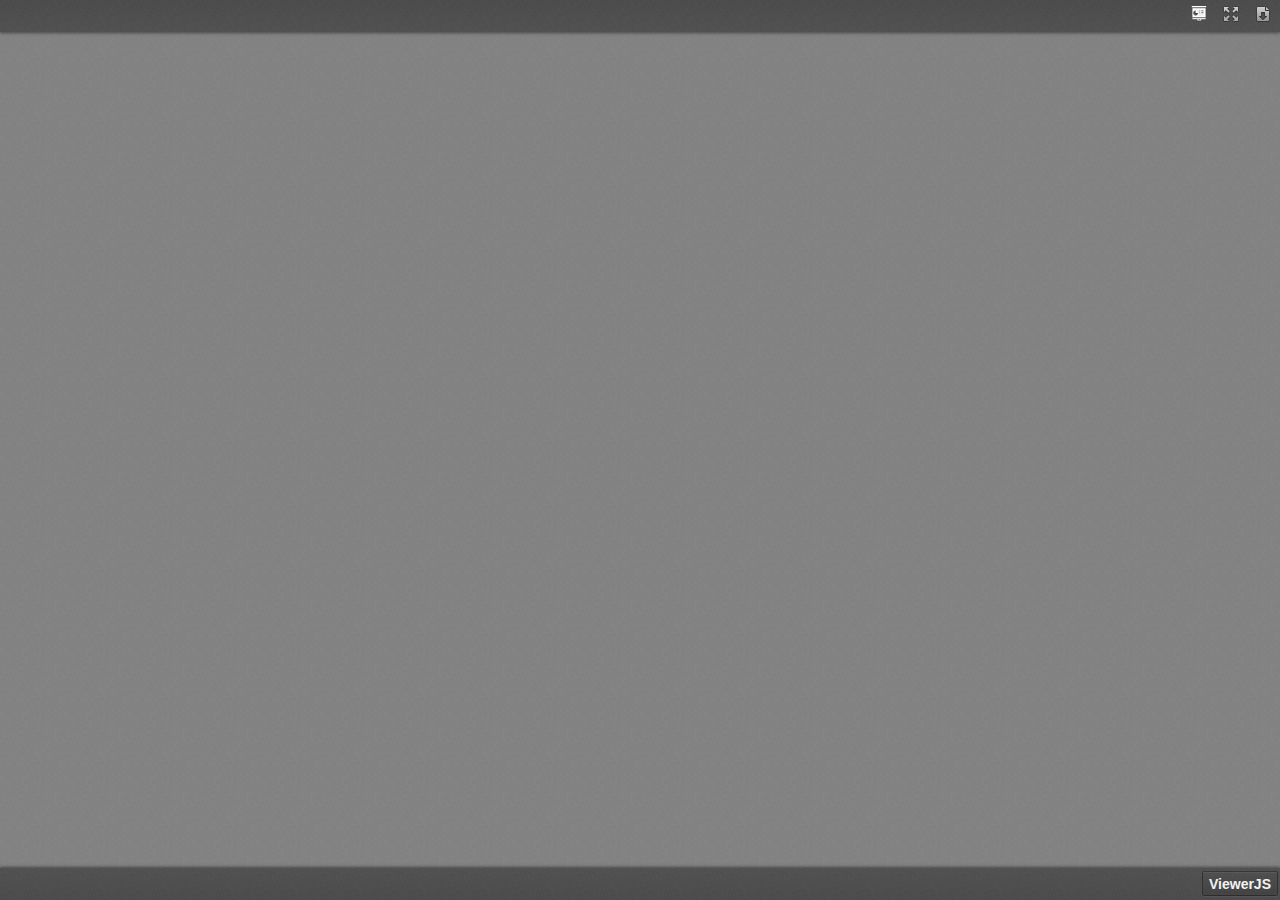
<file: ViewerJS/index.html>
<!DOCTYPE html>
<html dir="ltr" lang="en-US">
    <head>
        <meta http-equiv="Content-Type" content="text/html; charset=utf-8"/>

<!--
This is a generated file. DO NOT EDIT.

Copyright (C) 2012-2015 KO GmbH <copyright@kogmbh.com>

@licstart
This file is the compiled version of the ViewerJS module.

ViewerJS is free software: you can redistribute it and/or modify it
under the terms of the GNU Affero General Public License (GNU AGPL)
as published by the Free Software Foundation, either version 3 of
the License, or (at your option) any later version.

ViewerJS is distributed in the hope that it will be useful, but
WITHOUT ANY WARRANTY; without even the implied warranty of
MERCHANTABILITY or FITNESS FOR A PARTICULAR PURPOSE.  See the
GNU Affero General Public License for more details.

You should have received a copy of the GNU Affero General Public License
along with ViewerJS.  If not, see <http://www.gnu.org/licenses/>.
@licend

@source: http://viewerjs.org/
@source: http://github.com/kogmbh/ViewerJS
-->

        <title>ViewerJS</title>
        <!-- If you want to use custom CSS (@font-face rules, for example) you should uncomment
             the following reference and use a local.css file for that. See the example.local.css
             file for a sample.
        <link rel="stylesheet" type="text/css" href="local.css" media="screen"/>
        -->
        <meta name="viewport" content="width=device-width, initial-scale=1.0, user-scalable=no, minimum-scale=1.0, maximum-scale=1.0"/>
                <script type="text/javascript">
            ////<![CDATA[
var ODFViewerPlugin_css="@namespace cursor url(urn:webodf:names:cursor);.caret {opacity: 0 !important;}";function ODFViewerPlugin(){function b(b){var a=document.createElement("script");a.async=!1;a.src="./webodf.js";a.type="text/javascript";a.onload=function(){runtime.loadClass("gui.HyperlinkClickHandler");runtime.loadClass("odf.OdfCanvas");runtime.loadClass("ops.Session");runtime.loadClass("gui.CaretManager");runtime.loadClass("gui.HyperlinkTooltipView");runtime.loadClass("gui.SessionController");runtime.loadClass("gui.SvgSelectionView");runtime.loadClass("gui.SelectionViewManager");runtime.loadClass("gui.ShadowCursor");
runtime.loadClass("gui.SessionView");b()};document.head.appendChild(a);a=document.createElementNS(document.head.namespaceURI,"style");a.setAttribute("media","screen, print, handheld, projection");a.setAttribute("type","text/css");a.appendChild(document.createTextNode(ODFViewerPlugin_css));document.head.appendChild(a)}var r=this,f=null,x=null,s=null,k=null;this.initialize=function(q,a){b(function(){var e,c,b,q,l,z,u,v;x=document.getElementById("canvas");f=new odf.OdfCanvas(x);f.load(a);f.addListener("statereadychange",
function(){s=f.odfContainer().rootElement;k=f.odfContainer().getDocumentType(s);if("text"===k){f.enableAnnotations(!0,!1);e=new ops.Session(f);b=e.getOdtDocument();q=new gui.ShadowCursor(b);c=new gui.SessionController(e,"localuser",q,{});v=c.getEventManager();z=new gui.CaretManager(c,f.getViewport());l=new gui.SelectionViewManager(gui.SvgSelectionView);new gui.SessionView({caretAvatarsInitiallyVisible:!1},"localuser",e,c.getSessionConstraints(),z,l);l.registerCursor(q);u=new gui.HyperlinkTooltipView(f,
c.getHyperlinkClickHandler().getModifier);v.subscribe("mousemove",u.showTooltip);v.subscribe("mouseout",u.hideTooltip);var a=new ops.OpAddMember;a.init({memberid:"localuser",setProperties:{fillName:runtime.tr("Unknown Author"),color:"blue"}});e.enqueue([a]);c.insertLocalCursor()}r.onLoad()})})};this.isSlideshow=function(){return"presentation"===k};this.onLoad=function(){};this.fitToWidth=function(b){f.fitToWidth(b)};this.fitToHeight=function(b){f.fitToHeight(b)};this.fitToPage=function(b,a){f.fitToContainingElement(b,
a)};this.fitSmart=function(b){f.fitSmart(b)};this.getZoomLevel=function(){return f.getZoomLevel()};this.setZoomLevel=function(b){f.setZoomLevel(b)};this.getPages=function(){var b=Array.prototype.slice.call(s.getElementsByTagNameNS("urn:oasis:names:tc:opendocument:xmlns:drawing:1.0","page")),a=[],e,c;for(e=0;e<b.length;e+=1)c=[b[e].getAttribute("draw:name"),b[e]],a.push(c);return a};this.showPage=function(b){f.showPage(b)};this.getPluginName=function(){return"WebODF"};this.getPluginVersion=function(){return"undefined"!==
String(typeof webodf)?webodf.Version:"Unknown"};this.getPluginURL=function(){return"http://webodf.org"}};var PDFViewerPlugin_css=".page {margin: 7px auto 7px auto;position: relative;overflow: hidden;background-clip: content-box;background-color: white;box-shadow:         0px 0px 7px rgba(0, 0, 0, 0.75);-webkit-box-shadow: 0px 0px 7px rgba(0, 0, 0, 0.75);-moz-box-shadow:    0px 0px 7px rgba(0, 0, 0, 0.75);-ms-box-shadow:    0px 0px 7px rgba(0, 0, 0, 0.75);-o-box-shadow:    0px 0px 7px rgba(0, 0, 0, 0.75);}.textLayer {position: absolute;left: 0;top: 0;right: 0;bottom: 0;color: #000;font-family: sans-serif;overflow: hidden;}.textLayer > div {color: transparent;position: absolute;line-height: 1;white-space: pre;cursor: text;}::selection { background:rgba(0,0,255,0.3); }::-moz-selection { background:rgba(0,0,255,0.3); }";function PDFViewerPlugin(){function b(d,a){var b=document.createElement("script");b.async=!1;b.src=d;b.type="text/javascript";b.onload=a||b.onload;document.getElementsByTagName("head")[0].appendChild(b)}function r(d){var a;b("./compatibility.js",function(){b("./pdf.js");b("./ui_utils.js");b("./text_layer_builder.js");b("./pdfjsversion.js",d)});a=document.createElementNS(document.head.namespaceURI,"style");a.setAttribute("media","screen, print, handheld, projection");a.setAttribute("type","text/css");
a.appendChild(document.createTextNode(PDFViewerPlugin_css));document.head.appendChild(a)}function f(d){if("none"===d.style.display)return!1;var a=u.scrollTop,b=a+u.clientHeight,c=d.offsetTop;d=c+d.clientHeight;return c>=a&&c<b||d>=a&&d<b||c<a&&d>=b}function x(d,a,b){var e=c[d.pageIndex],f=e.getElementsByTagName("canvas")[0],h=e.getElementsByTagName("div")[0],k="scale("+g+", "+g+")";e.style.width=a+"px";e.style.height=b+"px";f.width=a;f.height=b;h.style.width=a+"px";h.style.height=b+"px";CustomStyle.setProp("transform",
h,k);CustomStyle.setProp("transformOrigin",h,"0% 0%");t[d.pageIndex]=t[d.pageIndex]===l.RUNNING?l.RUNNINGOUTDATED:l.BLANK}function s(d){var a,b;t[d.pageIndex]===l.BLANK&&(t[d.pageIndex]=l.RUNNING,a=c[d.pageIndex],b=B[d.pageIndex],a=a.getElementsByTagName("canvas")[0],d.render({canvasContext:a.getContext("2d"),textLayer:b,viewport:d.getViewport(g)}).promise.then(function(){t[d.pageIndex]===l.RUNNINGOUTDATED?(t[d.pageIndex]=l.BLANK,s(d)):t[d.pageIndex]=l.FINISHED}))}function k(){var d=!a.isSlideshow();
c.forEach(function(a){d&&(a.style.display="block");u.appendChild(a)});a.showPage(1);a.onLoad()}function q(d){var a,b,f,m,h,n;a=d.pageIndex+1;n=d.getViewport(g);h=document.createElement("div");h.id="pageContainer"+a;h.className="page";h.style.display="none";m=document.createElement("canvas");m.id="canvas"+a;b=document.createElement("div");b.className="textLayer";b.id="textLayer"+a;h.appendChild(m);h.appendChild(b);e[d.pageIndex]=d;c[d.pageIndex]=h;t[d.pageIndex]=l.BLANK;x(d,n.width,n.height);y<n.width&&
(y=n.width);w<n.height&&(w=n.height);n.width<n.height&&(p=!1);f=new TextLayerBuilder({textLayerDiv:b,viewport:n,pageIndex:a-1});d.getTextContent().then(function(a){f.setTextContent(a);f.render(z)});B[d.pageIndex]=f;E+=1;E===v.numPages&&k()}var a=this,e=[],c=[],B=[],t=[],l={BLANK:0,RUNNING:1,FINISHED:2,RUNNINGOUTDATED:3},z=200,u=null,v=null,p=!0,g=1,A=1,y=0,w=0,E=0;this.initialize=function(a,b){var c;r(function(){PDFJS.workerSrc="./pdf.worker.js";PDFJS.getDocument(b).then(function(b){v=b;u=a;for(c=
0;c<v.numPages;c+=1)v.getPage(c+1).then(q)})})};this.isSlideshow=function(){return p};this.onLoad=function(){};this.getPages=function(){return c};this.fitToWidth=function(d){y!==d&&(d/=y,a.setZoomLevel(d))};this.fitToHeight=function(d){w!==d&&(d/=w,a.setZoomLevel(d))};this.fitToPage=function(d,b){var c=d/y;b/w<c&&(c=b/w);a.setZoomLevel(c)};this.fitSmart=function(d,b){var c=d/y;b&&b/w<c&&(c=b/w);c=Math.min(1,c);a.setZoomLevel(c)};this.setZoomLevel=function(a){var b;if(g!==a)for(g=a,a=0;a<e.length;a+=
1)b=e[a].getViewport(g),x(e[a],b.width,b.height)};this.getZoomLevel=function(){return g};this.onScroll=function(){var a;for(a=0;a<c.length;a+=1)f(c[a])&&s(e[a])};this.getPageInView=function(){var b;if(a.isSlideshow())return A;for(b=0;b<c.length;b+=1)if(f(c[b]))return b+1};this.showPage=function(b){a.isSlideshow()?(c[A-1].style.display="none",A=b,s(e[b-1]),c[b-1].style.display="block"):(b=c[b-1],b.parentNode.scrollTop=b.offsetTop)};this.getPluginName=function(){return"PDF.js"};this.getPluginVersion=
function(){return"undefined"!==String(typeof pdfjs_version)?pdfjs_version:"From Source"};this.getPluginURL=function(){return"https://github.com/mozilla/pdf.js/"}};var ViewerJS_version="0.5.8";var viewer_css="* {padding: 0;margin: 0;}html > body {font-family: sans-serif;overflow: hidden;}.titlebar > span,.toolbarLabel,input,button,select {font: message-box;}#titlebar {position: absolute;z-index: 2;top: 0px;left: 0px;height: 32px;width: 100%;overflow: hidden;-webkit-box-shadow: 0px 1px 3px rgba(50, 50, 50, 0.75);-moz-box-shadow:    0px 1px 3px rgba(50, 50, 50, 0.75);box-shadow:         0px 1px 3px rgba(50, 50, 50, 0.75);background-image: url(images/texture.png), linear-gradient(rgba(69, 69, 69, .95), rgba(82, 82, 82, .99));background-image: url(images/texture.png), -webkit-linear-gradient(rgba(69, 69, 69, .95), rgba(82, 82, 82, .99));background-image: url(images/texture.png), -moz-linear-gradient(rgba(69, 69, 69, .95), rgba(82, 82, 82, .99));background-image: url(images/texture.png), -ms-linear-gradient(rgba(69, 69, 69, .95), rgba(82, 82, 82, .99));background-image: url(images/texture.png), -o-linear-gradient(rgba(69, 69, 69, .95), rgba(82, 82, 82, .99));}#titlebar a, #aboutDialog a, #titlebar a:visited, #aboutDialog a:visited {color: #ccc;}#documentName {margin-right: 10px;margin-left: 10px;margin-top: 8px;color: #F2F2F2;line-height: 14px;font-family: sans-serif;}#documentName {font-size: 14px;}#toolbarContainer {position: absolute;z-index: 2;bottom: 0px;left: 0px;height: 32px;width: 100%;overflow: hidden;-webkit-box-shadow: 0px -1px 3px rgba(50, 50, 50, 0.75);-moz-box-shadow:    0px -1px 3px rgba(50, 50, 50, 0.75);box-shadow:         0px -1px 3px rgba(50, 50, 50, 0.75);background-image: url(images/texture.png), linear-gradient(rgba(82, 82, 82, .99), rgba(69, 69, 69, .95));background-image: url(images/texture.png), -webkit-linear-gradient(rgba(82, 82, 82, .99), rgba(69, 69, 69, .95));background-image: url(images/texture.png), -moz-linear-gradient(rgba(82, 82, 82, .99), rgba(69, 69, 69, .95));background-image: url(images/texture.png), -ms-linear-gradient(rgba(82, 82, 82, .99), rgba(69, 69, 69, .95));background-image: url(images/texture.png), -o-linear-gradient(rgba(82, 82, 82, .99), rgba(69, 69, 69, .95));}#toolbar {position: relative;}#toolbarMiddleContainer, #toolbarLeft {visibility: hidden;}html[dir='ltr'] #toolbarLeft {margin-left: -1px;}html[dir='rtl'] #toolbarRight,html[dir='rtl'] #titlebarRight {margin-left: -1px;}html[dir='ltr'] #toolbarLeft,html[dir='rtl'] #toolbarRight,html[dir='rtl'] #titlebarRight {position: absolute;top: 0;left: 0;}html[dir='rtl'] #toolbarLeft,html[dir='ltr'] #toolbarRight,html[dir='ltr'] #titlebarRight {position: absolute;top: 0;right: 0;}html[dir='ltr'] #toolbarLeft > *,html[dir='ltr'] #toolbarMiddle > *,html[dir='ltr'] #toolbarRight > *,html[dir='ltr'] #titlebarRight > * {float: left;}html[dir='rtl'] #toolbarLeft > *,html[dir='rtl'] #toolbarMiddle > *,html[dir='rtl'] #toolbarRight > *,html[dir='rtl'] #titlebarRight > * {float: right;}html[dir='ltr'] .outerCenter {float: right;position: relative;right: 50%;}html[dir='rtl'] .outerCenter {float: left;position: relative;left: 50%;}html[dir='ltr'] .innerCenter {float: right;position: relative;right: -50%;}html[dir='rtl'] .innerCenter {float: left;position: relative;left: -50%;}html[dir='ltr'] .splitToolbarButton {margin: 3px 2px 4px 0;display: inline-block;}html[dir='rtl'] .splitToolbarButton {margin: 3px 0 4px 2px;display: inline-block;}html[dir='ltr'] .splitToolbarButton > .toolbarButton {border-radius: 0;float: left;}html[dir='rtl'] .splitToolbarButton > .toolbarButton {border-radius: 0;float: right;}.splitToolbarButton.toggled .toolbarButton {margin: 0;}.toolbarButton {border: 0 none;background-color: rgba(0, 0, 0, 0);min-width: 32px;height: 25px;border-radius: 2px;background-image: none;}html[dir='ltr'] .toolbarButton,html[dir='ltr'] .dropdownToolbarButton {margin: 3px 2px 4px 0;}html[dir='rtl'] .toolbarButton,html[dir='rtl'] .dropdownToolbarButton {margin: 3px 0 4px 2px;}.toolbarButton:hover,.toolbarButton:focus,.dropdownToolbarButton {background-color: hsla(0,0%,0%,.12);background-image: linear-gradient(hsla(0,0%,100%,.05), hsla(0,0%,100%,0));background-image: -webkit-linear-gradient(hsla(0,0%,100%,.05), hsla(0,0%,100%,0));background-image: -moz-linear-gradient(hsla(0,0%,100%,.05), hsla(0,0%,100%,0));background-image: -ms-linear-gradient(hsla(0,0%,100%,.05), hsla(0,0%,100%,0));background-image: -o-linear-gradient(hsla(0,0%,100%,.05), hsla(0,0%,100%,0));background-clip: padding-box;border: 1px solid hsla(0,0%,0%,.35);border-color: hsla(0,0%,0%,.32) hsla(0,0%,0%,.38) hsla(0,0%,0%,.42);box-shadow: 0 1px 0 hsla(0,0%,100%,.05) inset,0 0 1px hsla(0,0%,100%,.15) inset,0 1px 0 hsla(0,0%,100%,.05);}.toolbarButton:hover:active,.dropdownToolbarButton:hover:active {background-color: hsla(0,0%,0%,.2);background-image: linear-gradient(hsla(0,0%,100%,.05), hsla(0,0%,100%,0));background-image: -webkit-linear-gradient(hsla(0,0%,100%,.05), hsla(0,0%,100%,0));background-image: -moz-linear-gradient(hsla(0,0%,100%,.05), hsla(0,0%,100%,0));background-image: -ms-linear-gradient(hsla(0,0%,100%,.05), hsla(0,0%,100%,0));background-image: -o-linear-gradient(hsla(0,0%,100%,.05), hsla(0,0%,100%,0));border-color: hsla(0,0%,0%,.35) hsla(0,0%,0%,.4) hsla(0,0%,0%,.45);box-shadow: 0 1px 1px hsla(0,0%,0%,.1) inset,0 0 1px hsla(0,0%,0%,.2) inset,0 1px 0 hsla(0,0%,100%,.05);}.splitToolbarButton:hover > .toolbarButton,.splitToolbarButton:focus > .toolbarButton,.splitToolbarButton.toggled > .toolbarButton,.toolbarButton.textButton {background-color: hsla(0,0%,0%,.12);background-image: -webkit-linear-gradient(hsla(0,0%,100%,.05), hsla(0,0%,100%,0));background-image: -moz-linear-gradient(hsla(0,0%,100%,.05), hsla(0,0%,100%,0));background-image: -ms-linear-gradient(hsla(0,0%,100%,.05), hsla(0,0%,100%,0));background-image: -o-linear-gradient(hsla(0,0%,100%,.05), hsla(0,0%,100%,0));background-image: linear-gradient(hsla(0,0%,100%,.05), hsla(0,0%,100%,0));background-clip: padding-box;border: 1px solid hsla(0,0%,0%,.35);border-color: hsla(0,0%,0%,.32) hsla(0,0%,0%,.38) hsla(0,0%,0%,.42);box-shadow: 0 1px 0 hsla(0,0%,100%,.05) inset,0 0 1px hsla(0,0%,100%,.15) inset,0 1px 0 hsla(0,0%,100%,.05);-webkit-transition-property: background-color, border-color, box-shadow;-webkit-transition-duration: 150ms;-webkit-transition-timing-function: ease;-moz-transition-property: background-color, border-color, box-shadow;-moz-transition-duration: 150ms;-moz-transition-timing-function: ease;-ms-transition-property: background-color, border-color, box-shadow;-ms-transition-duration: 150ms;-ms-transition-timing-function: ease;-o-transition-property: background-color, border-color, box-shadow;-o-transition-duration: 150ms;-o-transition-timing-function: ease;transition-property: background-color, border-color, box-shadow;transition-duration: 150ms;transition-timing-function: ease;}.splitToolbarButton > .toolbarButton:hover,.splitToolbarButton > .toolbarButton:focus,.dropdownToolbarButton:hover,.toolbarButton.textButton:hover,.toolbarButton.textButton:focus {background-color: hsla(0,0%,0%,.2);box-shadow: 0 1px 0 hsla(0,0%,100%,.05) inset,0 0 1px hsla(0,0%,100%,.15) inset,0 0 1px hsla(0,0%,0%,.05);z-index: 199;}.splitToolbarButton:hover > .toolbarButton,.splitToolbarButton:focus > .toolbarButton,.splitToolbarButton.toggled > .toolbarButton,.toolbarButton.textButton {background-color: hsla(0,0%,0%,.12);background-image: -webkit-linear-gradient(hsla(0,0%,100%,.05), hsla(0,0%,100%,0));background-image: -moz-linear-gradient(hsla(0,0%,100%,.05), hsla(0,0%,100%,0));background-image: -ms-linear-gradient(hsla(0,0%,100%,.05), hsla(0,0%,100%,0));background-image: -o-linear-gradient(hsla(0,0%,100%,.05), hsla(0,0%,100%,0));background-image: linear-gradient(hsla(0,0%,100%,.05), hsla(0,0%,100%,0));background-clip: padding-box;border: 1px solid hsla(0,0%,0%,.35);border-color: hsla(0,0%,0%,.32) hsla(0,0%,0%,.38) hsla(0,0%,0%,.42);box-shadow: 0 1px 0 hsla(0,0%,100%,.05) inset,0 0 1px hsla(0,0%,100%,.15) inset,0 1px 0 hsla(0,0%,100%,.05);-webkit-transition-property: background-color, border-color, box-shadow;-webkit-transition-duration: 150ms;-webkit-transition-timing-function: ease;-moz-transition-property: background-color, border-color, box-shadow;-moz-transition-duration: 150ms;-moz-transition-timing-function: ease;-ms-transition-property: background-color, border-color, box-shadow;-ms-transition-duration: 150ms;-ms-transition-timing-function: ease;-o-transition-property: background-color, border-color, box-shadow;-o-transition-duration: 150ms;-o-transition-timing-function: ease;transition-property: background-color, border-color, box-shadow;transition-duration: 150ms;transition-timing-function: ease;}.splitToolbarButton > .toolbarButton:hover,.splitToolbarButton > .toolbarButton:focus,.dropdownToolbarButton:hover,.toolbarButton.textButton:hover,.toolbarButton.textButton:focus {background-color: hsla(0,0%,0%,.2);box-shadow: 0 1px 0 hsla(0,0%,100%,.05) inset,0 0 1px hsla(0,0%,100%,.15) inset,0 0 1px hsla(0,0%,0%,.05);z-index: 199;}.dropdownToolbarButton {border: 1px solid #333 !important;}.toolbarButton,.dropdownToolbarButton {min-width: 16px;padding: 2px 6px 2px;border: 1px solid transparent;border-radius: 2px;color: hsl(0,0%,95%);font-size: 12px;line-height: 14px;-webkit-user-select:none;-moz-user-select:none;-ms-user-select:none;cursor: default;-webkit-transition-property: background-color, border-color, box-shadow;-webkit-transition-duration: 150ms;-webkit-transition-timing-function: ease;-moz-transition-property: background-color, border-color, box-shadow;-moz-transition-duration: 150ms;-moz-transition-timing-function: ease;-ms-transition-property: background-color, border-color, box-shadow;-ms-transition-duration: 150ms;-ms-transition-timing-function: ease;-o-transition-property: background-color, border-color, box-shadow;-o-transition-duration: 150ms;-o-transition-timing-function: ease;transition-property: background-color, border-color, box-shadow;transition-duration: 150ms;transition-timing-function: ease;}html[dir='ltr'] .toolbarButton,html[dir='ltr'] .dropdownToolbarButton {margin: 3px 2px 4px 0;}html[dir='rtl'] .toolbarButton,html[dir='rtl'] .dropdownToolbarButton {margin: 3px 0 4px 2px;}.splitToolbarButton:hover > .splitToolbarButtonSeparator,.splitToolbarButton.toggled > .splitToolbarButtonSeparator {padding: 12px 0;margin: 0;box-shadow: 0 0 0 1px hsla(0,0%,100%,.03);-webkit-transition-property: padding;-webkit-transition-duration: 10ms;-webkit-transition-timing-function: ease;-moz-transition-property: padding;-moz-transition-duration: 10ms;-moz-transition-timing-function: ease;-ms-transition-property: padding;-ms-transition-duration: 10ms;-ms-transition-timing-function: ease;-o-transition-property: padding;-o-transition-duration: 10ms;-o-transition-timing-function: ease;transition-property: padding;transition-duration: 10ms;transition-timing-function: ease;}.toolbarButton.toggled:hover:active,.splitToolbarButton > .toolbarButton:hover:active {background-color: hsla(0,0%,0%,.4);border-color: hsla(0,0%,0%,.4) hsla(0,0%,0%,.5) hsla(0,0%,0%,.55);box-shadow: 0 1px 1px hsla(0,0%,0%,.2) inset,0 0 1px hsla(0,0%,0%,.3) inset,0 1px 0 hsla(0,0%,100%,.05);}html[dir='ltr'] .splitToolbarButton > .toolbarButton:first-child,html[dir='rtl'] .splitToolbarButton > .toolbarButton:last-child {position: relative;margin: 0;margin-left: 4px;margin-right: -1px;border-top-left-radius: 2px;border-bottom-left-radius: 2px;border-right-color: transparent;}html[dir='ltr'] .splitToolbarButton > .toolbarButton:last-child,html[dir='rtl'] .splitToolbarButton > .toolbarButton:first-child {position: relative;margin: 0;margin-left: -1px;border-top-right-radius: 2px;border-bottom-right-radius: 2px;border-left-color: transparent;}.splitToolbarButtonSeparator {padding: 8px 0;width: 1px;background-color: hsla(0,0%,00%,.5);z-index: 99;box-shadow: 0 0 0 1px hsla(0,0%,100%,.08);display: inline-block;margin: 5px 0;}html[dir='ltr'] .splitToolbarButtonSeparator {float:left;}html[dir='rtl'] .splitToolbarButtonSeparator {float:right;}.dropdownToolbarButton {min-width: 120px;max-width: 120px;padding: 4px 2px 4px;overflow: hidden;background: url(images/toolbarButton-menuArrows.png) no-repeat;}.dropdownToolbarButton > select {-webkit-appearance: none;-moz-appearance: none;min-width: 140px;font-size: 12px;color: hsl(0,0%,95%);margin:0;padding:0;border:none;background: rgba(0,0,0,0);}.dropdownToolbarButton > select > option {background: hsl(0,0%,24%);}#pageWidthOption {border-bottom: 1px rgba(255, 255, 255, .5) solid;}html[dir='ltr'] .dropdownToolbarButton {background-position: 95%;}html[dir='rtl'] .dropdownToolbarButton {background-position: 5%;}.toolbarButton.fullscreen::before {display: inline-block;content: url(images/toolbarButton-fullscreen.png);}.toolbarButton.presentation::before {display: inline-block;content: url(images/toolbarButton-presentation.png);}.toolbarButton.download::before {display: inline-block;content: url(images/toolbarButton-download.png);}.toolbarButton.about {color: #F2F2F2;font-size: 14px;font-weight: bold;line-height: 14px;font-family: sans-serif;}.toolbarButton.about::before {display: inline-block;}.toolbarButton.zoomOut::before {display: inline-block;content: url(images/toolbarButton-zoomOut.png);}.toolbarButton.zoomIn::before {display: inline-block;content: url(images/toolbarButton-zoomIn.png);}.toolbarButton.pageUp::before {display: inline-block;content: url(images/toolbarButton-pageUp.png);}.toolbarButton.pageDown::before {display: inline-block;content: url(images/toolbarButton-pageDown.png);}.toolbarField.pageNumber {min-width: 16px;text-align: right;width: 40px;}.toolbarField {padding: 3px 6px;margin: 4px 0 4px 0;border: 1px solid transparent;border-radius: 2px;background-color: hsla(0,0%,100%,.09);background-image: -moz-linear-gradient(hsla(0,0%,100%,.05), hsla(0,0%,100%,0));background-clip: padding-box;border: 1px solid hsla(0,0%,0%,.35);border-color: hsla(0,0%,0%,.32) hsla(0,0%,0%,.38) hsla(0,0%,0%,.42);box-shadow: 0 1px 0 hsla(0,0%,0%,.05) inset,0 1px 0 hsla(0,0%,100%,.05);color: hsl(0,0%,95%);font-size: 12px;line-height: 14px;outline-style: none;-moz-transition-property: background-color, border-color, box-shadow;-moz-transition-duration: 150ms;-moz-transition-timing-function: ease;}.toolbarField.pageNumber::-webkit-inner-spin-button,.toolbarField.pageNumber::-webkit-outer-spin-button {-webkit-appearance: none;margin: 0;}.toolbarField:hover {background-color: hsla(0,0%,100%,.11);border-color: hsla(0,0%,0%,.4) hsla(0,0%,0%,.43) hsla(0,0%,0%,.45);}.toolbarField:focus {background-color: hsla(0,0%,100%,.15);border-color: hsla(204,100%,65%,.8) hsla(204,100%,65%,.85) hsla(204,100%,65%,.9);}.toolbarLabel {min-width: 16px;padding: 3px 6px 3px 2px;margin: 4px 2px 4px 0;border: 1px solid transparent;border-radius: 2px;color: hsl(0,0%,85%);font-size: 12px;line-height: 14px;text-align: left;-webkit-user-select:none;-moz-user-select:none;cursor: default;}#canvasContainer {overflow: auto;padding-top: 6px;padding-bottom: 6px;position: absolute;top: 32px;right: 0;bottom: 32px;left: 0;text-align: center;background-color: #888;background-image: url(images/texture.png);}#canvasContainer.slideshow {padding: 0;overflow: hidden;}#canvasContainer.slideshow > * {margin: auto;position: absolute;top: 0;left: 0;right: 0;bottom: 0;}.presentationMode {top: 0 !important;bottom: 0 !important;background-color: black !important;cursor: default !important;}#canvas {box-shadow:         0px 0px 7px rgba(0, 0, 0, 0.75);-webkit-box-shadow: 0px 0px 7px rgba(0, 0, 0, 0.75);-moz-box-shadow:    0px 0px 7px rgba(0, 0, 0, 0.75);-ms-box-shadow:    0px 0px 7px rgba(0, 0, 0, 0.75);-o-box-shadow:    0px 0px 7px rgba(0, 0, 0, 0.75);overflow: hidden;}#sliderContainer {visibility: hidden;}#overlayNavigator {position: absolute;width: 100%;height: 0;top: calc(50% - 50px);background-color: rgba(0, 0, 0, 0);z-index: 3;opacity: 0;-webkit-transition: opacity 1s ease-out;-moz-transition: opacity 1s ease-out;transition: opacity 1s ease-out;}#previousPage {float: left;margin-left: 10px;border-top: 50px solid transparent;border-bottom: 50px solid transparent;border-right: 50px solid black;opacity: 0.5;}#nextPage {float: right;margin-right: 10px;border-top: 50px solid transparent;border-bottom: 50px solid transparent;border-left: 50px solid black;opacity: 0.5;}#previousPage:active {opacity: 0.8;}#nextPage:active {opacity: 0.8;}#overlayCloseButton {position: absolute;top: 10px;right: 10px;z-index: 3;font-size: 35px;color: white;background-color: black;opacity: 0.5;width: 40px;height: 40px;-webkit-border-radius: 20px;-moz-border-radius: 20px;border-radius: 20px;text-align: center;cursor: pointer;display: none;}#overlayCloseButton:active {background-color: red;}#aboutDialogCentererTable {display: table;width:100%;height:100%;}#aboutDialogCentererCell {vertical-align: middle;text-align:center;display: table-cell;}#aboutDialog {width: 280px;background-color: #666;color: white;text-align: center;border-radius: 2px;box-shadow: 0px 1px 6px black;padding: 5px;font-style: sans-serif;display: inline-block;}#aboutDialog h1 {font-size: 25pt;}#aboutDialog p {font-size: 10pt;}#aboutDialog > * {margin: 10px;}#dialogOverlay {position: absolute;left: 0px;top: 0px;width:100%;height:100%;z-index: 3;background-color: rgba(0,0,0,.5);overflow: auto;display: none;}#blanked {display: none;cursor: none;position: absolute;left: 0px;top: 0px;width:100%;height:100%;z-index: 3;}";var viewerTouch_css="#canvasContainer {top: 0;bottom: 0;}#overlayNavigator {height: 100px;pointer-events: none;}#nextPage, #previousPage {pointer-events: all;}#titlebar, #toolbarContainer {background-color: rgba(0, 0, 0, 0.6);background-image: none;-webkit-transition: all 0.5s;-moz-transition: all 0.5s;transition: all 0.5s;}#titlebar {top: -32px;}#titlebar.viewer-touched {top: 0px;}#toolbarContainer {bottom: -32px;}#toolbarContainer.viewer-touched {bottom: 0px;}.viewer-touched {display: block;opacity: 1 !important;}#next, #previous {display: none;}";function Viewer(b,r){function f(){var a,c,d,e,g,f;f="undefined"!==String(typeof ViewerJS_version)?ViewerJS_version:"From Source";b&&(d=b.getPluginName(),e=b.getPluginVersion(),g=b.getPluginURL());a=document.createElement("div");a.id="aboutDialogCentererTable";c=document.createElement("div");c.id="aboutDialogCentererCell";I=document.createElement("div");I.id="aboutDialog";I.innerHTML='<h1>ViewerJS</h1><p>Open Source document viewer for webpages, built with HTML and JavaScript.</p><p>Learn more and get your own copy on the <a href="http://viewerjs.org/" target="_blank">ViewerJS website</a>.</p>'+
(b?'<p>Using the <a href = "'+g+'" target="_blank">'+d+'</a> (<span id = "pluginVersion">'+e+"</span>) plugin to show you this document.</p>":"")+"<p>Version "+f+'</p><p>Supported by <a href="https://nlnet.nl" target="_blank"><br><img src="images/nlnet.png" width="160" height="60" alt="NLnet Foundation"></a></p><p>Made by <a href="http://kogmbh.com" target="_blank"><br><img src="images/kogmbh.png" width="172" height="40" alt="KO GmbH"></a></p><button id = "aboutDialogCloseButton" class = "toolbarButton textButton">Close</button>';
K.appendChild(a);a.appendChild(c);c.appendChild(I);a=document.createElement("button");a.id="about";a.className="toolbarButton textButton about";a.title="About";a.innerHTML="ViewerJS";Q.appendChild(a);a.addEventListener("click",function(){K.style.display="block"});document.getElementById("aboutDialogCloseButton").addEventListener("click",function(){K.style.display="none"})}function x(a){var b=R.options,c,d=!1,e;for(e=0;e<b.length;e+=1)c=b[e],c.value!==a?c.selected=!1:d=c.selected=!0;return d}function s(a,
b){if(a!==g.getZoomLevel()){g.setZoomLevel(a);var c=document.createEvent("UIEvents");c.initUIEvent("scalechange",!1,!1,window,0);c.scale=a;c.resetAutoSettings=b;window.dispatchEvent(c)}}function k(){var a;if(b.onScroll)b.onScroll();b.getPageInView&&(a=b.getPageInView())&&(F=a,document.getElementById("pageNumber").value=a)}function q(a){window.clearTimeout(M);M=window.setTimeout(function(){k()},a)}function a(a,c){var d,e;if(d="custom"===a?parseFloat(document.getElementById("customScaleOption").textContent)/
100:parseFloat(a))s(d,!0);else{d=h.clientWidth-A;e=h.clientHeight-A;switch(a){case "page-actual":s(1,c);break;case "page-width":b.fitToWidth(d);break;case "page-height":b.fitToHeight(e);break;case "page-fit":b.fitToPage(d,e);break;case "auto":b.isSlideshow()?b.fitToPage(d+A,e+A):b.fitSmart(d)}x(a)}q(300)}function e(a){var b;return-1!==["auto","page-actual","page-width"].indexOf(a)?a:(b=parseFloat(a))&&y<=b&&b<=w?a:E}function c(a){a=parseInt(a,10);return isNaN(a)?1:a}function B(){D=!D;d&&!D&&g.togglePresentationMode()}
function t(){if(d||b.isSlideshow())n.className="viewer-touched",window.clearTimeout(N),N=window.setTimeout(function(){n.className=""},5E3)}function l(){C.classList.add("viewer-touched");G.classList.add("viewer-touched");window.clearTimeout(O);O=window.setTimeout(function(){z()},5E3)}function z(){C.classList.remove("viewer-touched");G.classList.remove("viewer-touched")}function u(){C.classList.contains("viewer-touched")?z():l()}function v(a){blanked.style.display="block";blanked.style.backgroundColor=
a;z()}function p(a,b){var c=document.getElementById(a);c.addEventListener("click",function(){b();c.blur()})}var g=this,A=40,y=0.25,w=4,E="auto",d=!1,D=!1,L=!1,J,m=document.getElementById("viewer"),h=document.getElementById("canvasContainer"),n=document.getElementById("overlayNavigator"),C=document.getElementById("titlebar"),G=document.getElementById("toolbarContainer"),P=document.getElementById("toolbarLeft"),S=document.getElementById("toolbarMiddleContainer"),R=document.getElementById("scaleSelect"),
K=document.getElementById("dialogOverlay"),Q=document.getElementById("toolbarRight"),I,H=[],F,M,N,O;this.initialize=function(){var d;d=e(r.zoom);J=r.documentUrl;document.title=r.title;var f=document.getElementById("documentName");f.innerHTML="";f.appendChild(f.ownerDocument.createTextNode(r.title));b.onLoad=function(){document.getElementById("pluginVersion").innerHTML=b.getPluginVersion();b.isSlideshow()?(h.classList.add("slideshow"),P.style.visibility="visible"):(S.style.visibility="visible",b.getPageInView&&
(P.style.visibility="visible"));L=!0;H=b.getPages();document.getElementById("numPages").innerHTML="of "+H.length;g.showPage(c(r.startpage));a(d);h.onscroll=k;q()};b.initialize(h,J)};this.showPage=function(a){0>=a?a=1:a>H.length&&(a=H.length);b.showPage(a);F=a;document.getElementById("pageNumber").value=F};this.showNextPage=function(){g.showPage(F+1)};this.showPreviousPage=function(){g.showPage(F-1)};this.download=function(){var a=J.split("#")[0];window.open(a+"#viewer.action=download","_blank")};
this.toggleFullScreen=function(){D?document.exitFullscreen?document.exitFullscreen():document.cancelFullScreen?document.cancelFullScreen():document.mozCancelFullScreen?document.mozCancelFullScreen():document.webkitExitFullscreen?document.webkitExitFullscreen():document.webkitCancelFullScreen?document.webkitCancelFullScreen():document.msExitFullscreen&&document.msExitFullscreen():m.requestFullscreen?m.requestFullscreen():m.mozRequestFullScreen?m.mozRequestFullScreen():m.webkitRequestFullscreen?m.webkitRequestFullscreen():
m.webkitRequestFullScreen?m.webkitRequestFullScreen(Element.ALLOW_KEYBOARD_INPUT):m.msRequestFullscreen&&m.msRequestFullscreen()};this.togglePresentationMode=function(){var b=document.getElementById("overlayCloseButton");d?("block"===blanked.style.display&&(blanked.style.display="none",u()),C.style.display=G.style.display="block",b.style.display="none",h.classList.remove("presentationMode"),h.onmouseup=function(){},h.oncontextmenu=function(){},h.onmousedown=function(){},a("auto")):(C.style.display=
G.style.display="none",b.style.display="block",h.classList.add("presentationMode"),h.onmousedown=function(a){a.preventDefault()},h.oncontextmenu=function(a){a.preventDefault()},h.onmouseup=function(a){a.preventDefault();1===a.which?g.showNextPage():g.showPreviousPage()},a("page-fit"));d=!d};this.getZoomLevel=function(){return b.getZoomLevel()};this.setZoomLevel=function(a){b.setZoomLevel(a)};this.zoomOut=function(){var b=(g.getZoomLevel()/1.1).toFixed(2),b=Math.max(y,b);a(b,!0)};this.zoomIn=function(){var b=
(1.1*g.getZoomLevel()).toFixed(2),b=Math.min(w,b);a(b,!0)};(function(){f();b&&(g.initialize(),document.exitFullscreen||document.cancelFullScreen||document.mozCancelFullScreen||document.webkitExitFullscreen||document.webkitCancelFullScreen||document.msExitFullscreen||(document.getElementById("fullscreen").style.visibility="hidden",document.getElementById("presentation").style.visibility="hidden"),p("overlayCloseButton",g.toggleFullScreen),p("fullscreen",g.toggleFullScreen),p("presentation",function(){D||
g.toggleFullScreen();g.togglePresentationMode()}),document.addEventListener("fullscreenchange",B),document.addEventListener("webkitfullscreenchange",B),document.addEventListener("mozfullscreenchange",B),document.addEventListener("MSFullscreenChange",B),p("download",g.download),p("zoomOut",g.zoomOut),p("zoomIn",g.zoomIn),p("previous",g.showPreviousPage),p("next",g.showNextPage),p("previousPage",g.showPreviousPage),p("nextPage",g.showNextPage),document.getElementById("pageNumber").addEventListener("change",
function(){g.showPage(this.value)}),document.getElementById("scaleSelect").addEventListener("change",function(){a(this.value)}),h.addEventListener("click",t),n.addEventListener("click",t),h.addEventListener("click",u),C.addEventListener("click",l),G.addEventListener("click",l),window.addEventListener("scalechange",function(a){var b=document.getElementById("customScaleOption"),c=x(String(a.scale));b.selected=!1;c||(b.textContent=Math.round(1E4*a.scale)/100+"%",b.selected=!0)},!0),window.addEventListener("resize",
function(b){L&&(document.getElementById("pageWidthOption").selected||document.getElementById("pageAutoOption").selected)&&a(document.getElementById("scaleSelect").value);t()}),window.addEventListener("keydown",function(a){var b=a.keyCode;a=a.shiftKey;if("block"===blanked.style.display)switch(b){case 16:case 17:case 18:case 91:case 93:case 224:case 225:break;default:blanked.style.display="none",u()}else switch(b){case 8:case 33:case 37:case 38:case 80:g.showPreviousPage();break;case 13:case 34:case 39:case 40:case 78:g.showNextPage();
break;case 32:a?g.showPreviousPage():g.showNextPage();break;case 66:case 190:d&&v("#000");break;case 87:case 188:d&&v("#FFF");break;case 36:g.showPage(1);break;case 35:g.showPage(H.length)}}))})()};(function(){function b(a,b){var c=new XMLHttpRequest;c.onreadystatechange=function(){var a,f;4===c.readyState&&((200<=c.status&&300>c.status||0===c.status)&&(a=c.getResponseHeader("content-type"))&&q.some(function(b){return b.supportsMimetype(a)?(f=b,console.log("Found plugin by mimetype and xhr head: "+a),!0):!1}),b(f))};c.open("HEAD",a,!0);c.send()}function r(a){var b;q.some(function(c){return c.supportsFileExtension(a)?(b=c,!0):!1});return b}function f(a){var b=r(a);b&&console.log("Found plugin by parameter type: "+
a);return b}function x(a){a=a.split("?")[0].split(".").pop();var b=r(a);b&&console.log("Found plugin by file extension from path: "+a);return b}function s(a){var b={};(a.search||"?").substr(1).split("&").forEach(function(a){a&&(a=a.split("=",2),b[decodeURIComponent(a[0])]=decodeURIComponent(a[1]))});return b}var k,q=[function(){var a="application/vnd.oasis.opendocument.text application/vnd.oasis.opendocument.text-flat-xml application/vnd.oasis.opendocument.text-template application/vnd.oasis.opendocument.presentation application/vnd.oasis.opendocument.presentation-flat-xml application/vnd.oasis.opendocument.presentation-template application/vnd.oasis.opendocument.spreadsheet application/vnd.oasis.opendocument.spreadsheet-flat-xml application/vnd.oasis.opendocument.spreadsheet-template".split(" "),
b="odt fodt ott odp fodp otp ods fods ots".split(" ");return{supportsMimetype:function(b){return-1!==a.indexOf(b)},supportsFileExtension:function(a){return-1!==b.indexOf(a)},path:"./ODFViewerPlugin",getClass:function(){return ODFViewerPlugin}}}(),{supportsMimetype:function(a){return"application/pdf"===a},supportsFileExtension:function(a){return"pdf"===a},path:"./PDFViewerPlugin",getClass:function(){return PDFViewerPlugin}}];window.onload=function(){var a=document.location.hash.substring(1),e=s(document.location),
c;a?(e.title||(e.title=a.replace(/^.*[\\\/]/,"")),e.documentUrl=a,b(a,function(b){b||(b=e.type?f(e.type):x(a));b?"undefined"!==String(typeof loadPlugin)?loadPlugin(b.path,function(){c=b.getClass();new Viewer(new c,e)}):(c=b.getClass(),new Viewer(new c,e)):new Viewer})):new Viewer};k=document.createElementNS(document.head.namespaceURI,"style");k.setAttribute("media","screen");k.setAttribute("type","text/css");k.appendChild(document.createTextNode(viewer_css));document.head.appendChild(k);k=document.createElementNS(document.head.namespaceURI,
"style");k.setAttribute("media","only screen and (max-device-width: 800px) and (max-device-height: 800px)");k.setAttribute("type","text/css");k.setAttribute("viewerTouch","1");k.appendChild(document.createTextNode(viewerTouch_css));document.head.appendChild(k)})();

//]]>
        </script>
    </head>

    <body>
        <div id = "viewer">
            <div id = "titlebar">
                <div id = "documentName"></div>
                <div id = "titlebarRight">
                    <button id = "presentation" class = "toolbarButton presentation" title = "Presentation"></button>
                    <button id = "fullscreen" class = "toolbarButton fullscreen" title = "Fullscreen"></button>
                    <button id = "download" class = "toolbarButton download" title = "Download"></button>
                </div>
           </div>
            <div id = "toolbarContainer">
                <div id = "toolbar">
                    <div id = "toolbarLeft">
                        <div id = "navButtons" class = "splitToolbarButton">
                            <button id = "previous" class = "toolbarButton pageUp" title = "Previous Page"></button>
                            <div class="splitToolbarButtonSeparator"></div>
                            <button id = "next" class = "toolbarButton pageDown" title = "Next Page"></button>
                        </div>
                        <label id = "pageNumberLabel" class = "toolbarLabel" for = "pageNumber">Page:</label>
                        <input type = "number" id = "pageNumber" class = "toolbarField pageNumber"/>
                        <span id = "numPages" class = "toolbarLabel"></span>
                    </div>
                    <div id = "toolbarMiddleContainer" class = "outerCenter">
                        <div id = "toolbarMiddle" class = "innerCenter">
                            <div id = 'zoomButtons' class = "splitToolbarButton">
                                <button id = "zoomOut" class = "toolbarButton zoomOut" title = "Zoom Out"></button>
                                <div class="splitToolbarButtonSeparator"></div>
                                <button id = "zoomIn" class = "toolbarButton zoomIn" title = "Zoom In"></button>
                            </div>
                            <span id="scaleSelectContainer" class="dropdownToolbarButton">
                                <select id="scaleSelect" title="Zoom" oncontextmenu="return false;">
                                    <option id="pageAutoOption" value="auto" selected>Automatic</option>
                                    <option id="pageActualOption" value="page-actual">Actual Size</option>
                                    <option id="pageWidthOption" value="page-width">Full Width</option>
                                    <option id="customScaleOption" value="custom"> </option>
                                    <option value="0.5">50%</option>
                                    <option value="0.75">75%</option>
                                    <option value="1">100%</option>
                                    <option value="1.25">125%</option>
                                    <option value="1.5">150%</option>
                                    <option value="2">200%</option>
                                </select>
                            </span>
                            <div id = "sliderContainer">
                                <div id = "slider"></div>
                            </div>
                        </div>
                    </div>
                    <div id = "toolbarRight">
                    </div>
                </div>
            </div>
            <div id = "canvasContainer">
                <div id = "canvas"></div>
            </div>
            <div id = "overlayNavigator">
                <div id = "previousPage"></div>
                <div id = "nextPage"></div>
            </div>
            <div id = "overlayCloseButton">
            &#10006;
            </div>
            <div id = "dialogOverlay"></div>
            <div id = "blanked"></div>
        </div>
    </body>
</html>
</file>
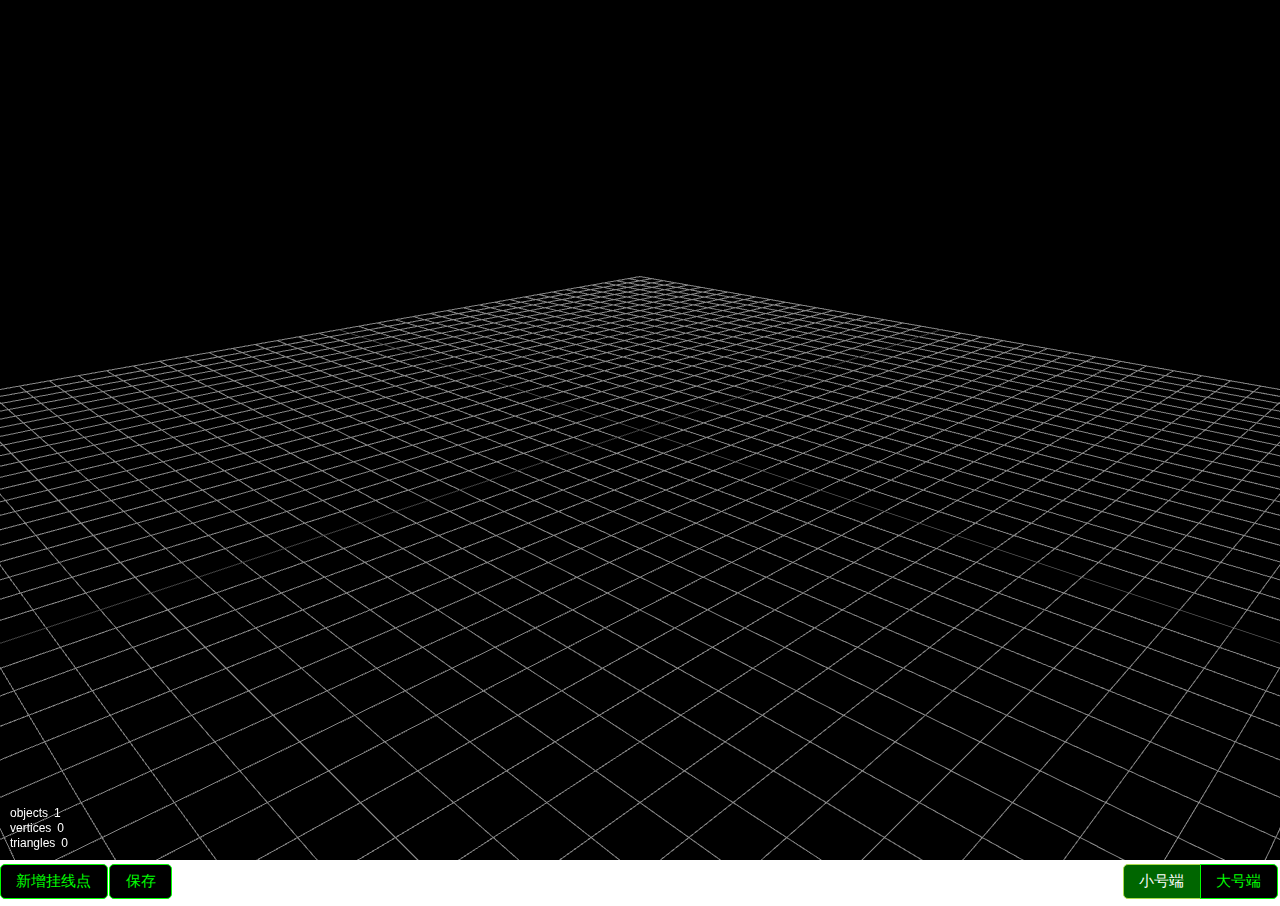
<file: threejs/editor/index.html>
<!DOCTYPE html>
<html lang="en">
    <head>
        <title>three.js / editor</title>
        <meta charset="utf-8">
        <meta name="viewport" content="width=device-width, user-scalable=no, minimum-scale=1.0, maximum-scale=1.0">
    </head>
    <body ontouchstart="">
        <link href="css/main.css" rel="stylesheet" />
	<link rel="stylesheet" href="/css/themes/jqueryui-themes/black-green/jquery-ui.css" />
    <link rel="stylesheet" href="/css/tooltipster.css" />
    <link rel="stylesheet" href="js/libs/codemirror/codemirror.css">
    <link rel="stylesheet" href="js/libs/codemirror/theme/monokai.css">
    <link id="theme" href="/threejs/editor/css/dark_webgis.css" rel="stylesheet" />

    <script src="../../js/three.min.js"></script>
    <script src="../js/libs/system.min.js"></script>

    <script src="../js/controls/EditorControls.js"></script>
    <script src="../js/controls/TransformControls.js"></script>
    <script src="../js/loaders/gltf/glTF-parser.js"></script>
    <script src="../js/loaders/gltf/glTFLoader.js"></script>
    <script src="../js/loaders/gltf/glTFLoaderUtils.js"></script>
    <script src="../js/loaders/gltf/glTFAnimation.js"></script>

    <script src="../js/renderers/Projector.js"></script>
    <script src="../js/renderers/CanvasRenderer.js"></script>
    <script src="../js/renderers/RaytracingRenderer.js"></script>
    <script src="../js/renderers/SoftwareRenderer.js"></script>
    <script src="../js/renderers/SVGRenderer.js"></script>

    <script src="js/libs/codemirror/codemirror.js"></script>
    <script src="js/libs/codemirror/mode/javascript.js"></script>

    <script src="js/libs/jszip.min.js"></script>
    <script src="js/libs/signals.min.js"></script>
    <script src="js/libs/ui.js"></script>
    <script src="js/libs/ui.three.js"></script>

    <script src="js/libs/app.js"></script>
    <script src="js/Player.js"></script>
    <script src="js/Script.js"></script>

    <script src="js/Storage.js"></script>

    <script src="js/Editor.js"></script>
    <script src="js/Config.js"></script>
    <script src="js/Loader.js"></script>
    <script src="js/Menubar.js"></script>
    <script src="js/Menubar.File.js"></script>
    <script src="js/Menubar.Edit.js"></script>
    <script src="js/Menubar.Add.js"></script>
    <script src="js/Menubar.Play.js"></script>
    <script src="js/Menubar.View.js"></script>
    <script src="js/Menubar.Examples.js"></script>
    <script src="js/Menubar.Help.js"></script>
    <script src="js/Menubar.Status.js"></script>
    <script src="js/Sidebar.js"></script>
    <script src="js/Sidebar.Renderer.js"></script>
    <script src="js/Sidebar.Scene.js"></script>
    <script src="js/Sidebar.Object3D.js"></script>
    <script src="js/Sidebar.Animation.js"></script>
    <script src="js/Sidebar.Geometry.js"></script>
    <script src="js/Sidebar.Geometry.Geometry.js"></script>
    <script src="js/Sidebar.Geometry.BufferGeometry.js"></script>
    <script src="js/Sidebar.Geometry.Modifiers.js"></script>
    <script src="js/Sidebar.Geometry.BoxGeometry.js"></script>
    <script src="js/Sidebar.Geometry.CircleGeometry.js"></script>
    <script src="js/Sidebar.Geometry.CylinderGeometry.js"></script>
    <script src="js/Sidebar.Geometry.IcosahedronGeometry.js"></script>
    <script src="js/Sidebar.Geometry.PlaneGeometry.js"></script>
    <script src="js/Sidebar.Geometry.SphereGeometry.js"></script>
    <script src="js/Sidebar.Geometry.TorusGeometry.js"></script>
    <script src="js/Sidebar.Geometry.TorusKnotGeometry.js"></script>
    <script src="js/Sidebar.Material.js"></script>
    <script src="js/Sidebar.Script.js"></script>
    <script src="js/Toolbar.js"></script>
    <script src="js/Viewport.js"></script>
    <script src="js/Viewport.Info.js"></script>
    <script type="text/javascript" src="/js/jquery/jquery-2.1.4.min.js"></script>
    <script type="text/javascript" src="/js/lodash.min.js"></script>
    <script type="text/javascript" src="/js/jquery/jquery-ui.min.js"></script>
    <script type="text/javascript" src="/js/tinycolor-min.js"></script>
    <script type="text/javascript" src="/js/json3.js"></script>
    <script type="text/javascript" src="/js/jquery/jquery-uuid.js"></script>
    <script type="text/javascript" src="/js/jquery/jquery.validate.js"></script>
    <script type="text/javascript" src="/js/jquery/jquery.metadata.js"></script>
    <script type="text/javascript" src="/js/jquery/messages_cn.js"></script>
    <script type="text/javascript" src="/js/jquery/jquery.tooltipster.js"></script>

    <script>
        /*
        window.URL = window.URL || window.webkitURL;
        window.BlobBuilder = window.BlobBuilder || window.WebKitBlobBuilder || window.MozBlobBuilder;

    Number.prototype.format = function (){
        return this.toString().replace(/(\d)(?=(\d{3})+(?!\d))/g, "$1,");
    };

    var editor = new Editor();

    var viewport = new Viewport( editor );
    document.body.appendChild( viewport.dom );

    var script = new Script( editor );
    document.body.appendChild( script.dom );

    var player = new Player( editor );
    document.body.appendChild( player.dom );

    var toolbar = new Toolbar( editor );
    document.body.appendChild( toolbar.dom );

    var menubar = new Menubar( editor );
    document.body.appendChild( menubar.dom );

    var sidebar = new Sidebar( editor );
    document.body.appendChild( sidebar.dom );

    var dialog = new UI.Dialog();
    document.body.appendChild( dialog.dom );


    editor.setTheme( editor.config.getKey( 'theme' ) );

    editor.storage.init( function () {

    editor.storage.get( function ( state ) {

    if ( state !== undefined ) {

    editor.fromJSON( state );

    }

    var selected = editor.config.getKey( 'selected' );

    if ( selected !== undefined ) {

    editor.selectByUuid( selected );

    }

    } );


    var timeout;

    var saveState = function ( scene ) {

    if ( editor.config.getKey( 'autosave' ) === false ) {

    return;

    }

    clearTimeout( timeout );

    timeout = setTimeout( function () {

    editor.signals.savingStarted.dispatch();

    timeout = setTimeout( function () {

    editor.storage.set( editor.toJSON() );

    editor.signals.savingFinished.dispatch();

    }, 100 );

    }, 1000 );

    };

    var signals = editor.signals;

    signals.editorCleared.add( saveState );
    signals.geometryChanged.add( saveState );
    signals.objectAdded.add( saveState );
    signals.objectChanged.add( saveState );
    signals.objectRemoved.add( saveState );
    signals.materialChanged.add( saveState );
    signals.sceneGraphChanged.add( saveState );
    signals.scriptChanged.add( saveState );

    var showDialog = function ( content ) {

    dialog.clear();

    dialog.add( content );
    dialog.showModal();

    };

    signals.showDialog.add( showDialog );

    } );


    document.addEventListener( 'dragover', function ( event ) {

    event.preventDefault();
    event.dataTransfer.dropEffect = 'copy';

    }, false );

    document.addEventListener( 'drop', function ( event ) {

    event.preventDefault();
    editor.loader.loadFile( event.dataTransfer.files[ 0 ] );

    }, false );

    document.addEventListener( 'keydown', function ( event ) {

    switch ( event.keyCode ) {

    case 8: // prevent browser back
        event.preventDefault();
        break;

    }

    }, false );

    var onWindowResize = function ( event ) {

    editor.signals.windowResize.dispatch();

    };

    window.addEventListener( 'resize', onWindowResize, false );

    onWindowResize();

    //

    var hash = window.location.hash;

    if ( hash.substr( 1, 4 ) === 'app=' ) {

    if ( confirm( 'Any unsaved data will be lost. Are you sure?' ) ) {

    var loader = new THREE.XHRLoader();
    loader.crossOrigin = '';
    loader.load( hash.substr( 5 ), function ( text ) {

    var json = JSON.parse( text );

    editor.clear();
    editor.fromJSON( json );

    } );

    }

    }
    */
</script>



    <div style='width:100%;height:42px;bottom:-6px;position:absolute;'>
        <div id='button_cp_add' style='float:left'>新增挂线点</div>
        <div id='button_cp_save' style='float:left'>保存</div>
        <div id="button_cp_side" style='float:right'>
            <input type="radio" id="side1" name="button_cp_side" checked="checked"><label for="side1">小号端</label>
            <input type="radio" id="side0" name="button_cp_side"><label for="side0">大号端</label>
        </div>			
        <div id='button_del_seg' style='float:left'>删除线段</div>
        <div id='button_add_seg'  style='float:left'>
            <input type="checkbox" id="checkbox_add_segment" >
            <label for='checkbox_add_segment'>添加线段</label>
        </div>
        <div id='button_save_seg'  style='float:left'>保存</div>
        <div id='button_save_seg_form'  style='float:left'>编辑信息</div>
        <div id="button_phase" style="display:none; float:left">
            <input type="radio" id="phase_G" name="button_phase"><label for="phase_G">地(黑)</label>
            <input type="radio" id="phase_A" name="button_phase" checked="checked"><label for="phase_A">A(黄)</label>
            <input type="radio" id="phase_B" name="button_phase"><label for="phase_B">B(红)</label>
            <input type="radio" id="phase_C" name="button_phase"><label for="phase_C">C(绿)</label>
        </div>

    <div style='width:100%;color:#00FF00;' id='div_contact_point_coords'>
        X:<input style='float:left;width:55px;' id='contact_point_coords_x'>
        Y:<input style='float:left;width:55px;' id='contact_point_coords_y'>
        Z:<input style='float:left;width:55px;' id='contact_point_coords_z'>
        <div id='button_cp_del' style='float:right'>删除挂线点
        </div>
    </div>

    </div>


    <div id='dlg_seg_info'>
    </div>


    <script type="text/javascript" src="/js/webgis_constant.js"></script>
    <script type="text/javascript" src="/js/webgis_common.js"></script>
    <script src="index.js"></script>

    </body>
</html>
</file>
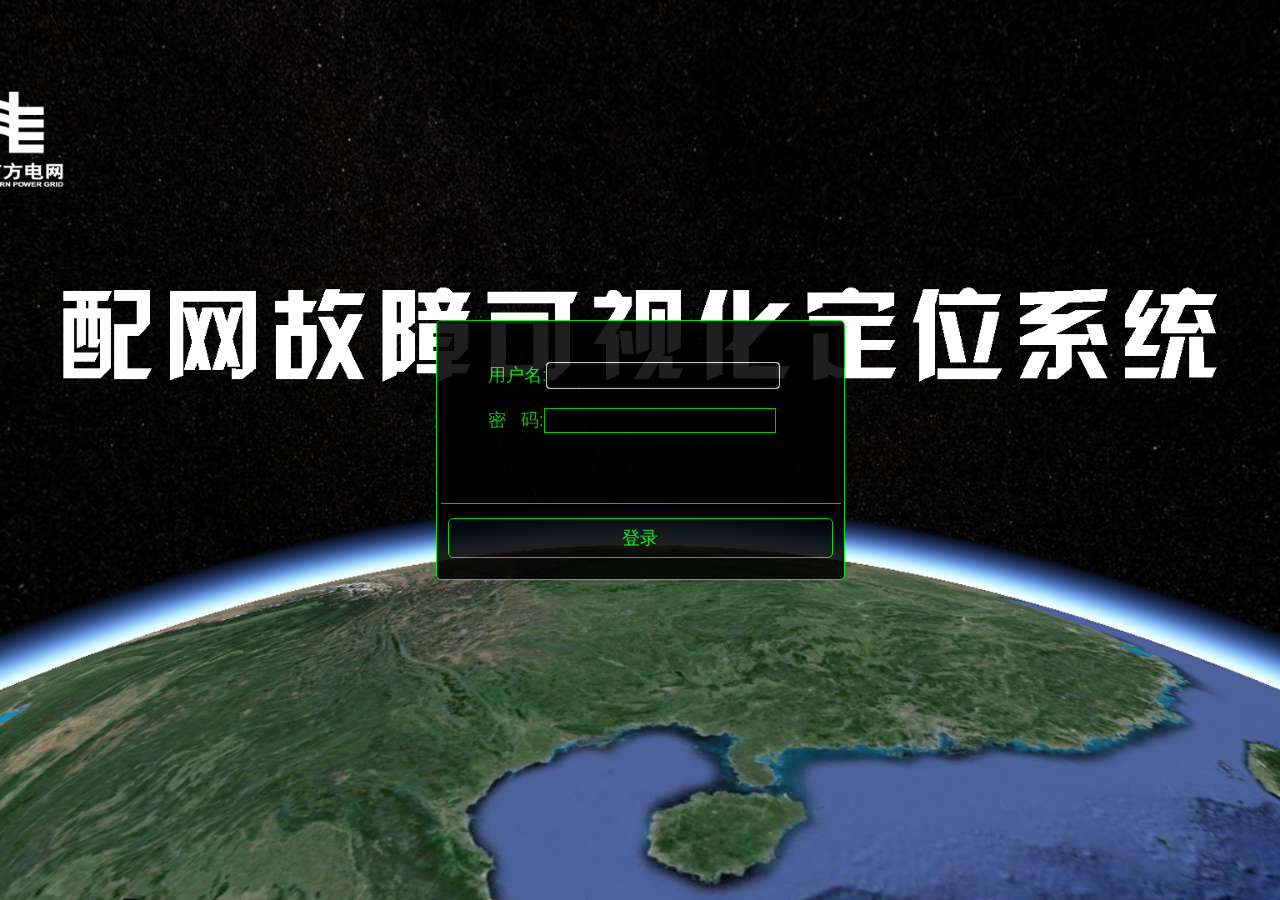
<file: webgis_bootstrap.html>
<!DOCTYPE html>
<!--<html lang="en" manifest="/kmgd.appcache">-->
<head>
    <meta charset="utf-8">
    <meta http-equiv="X-UA-Compatible" content="IE=Edge,chrome=1"> 
    <title></title>
    <script type="text/javascript" >
		window.location.href = '/webgis_login.html';
	</script>
</head>
<body>
</body>
</html>
</file>
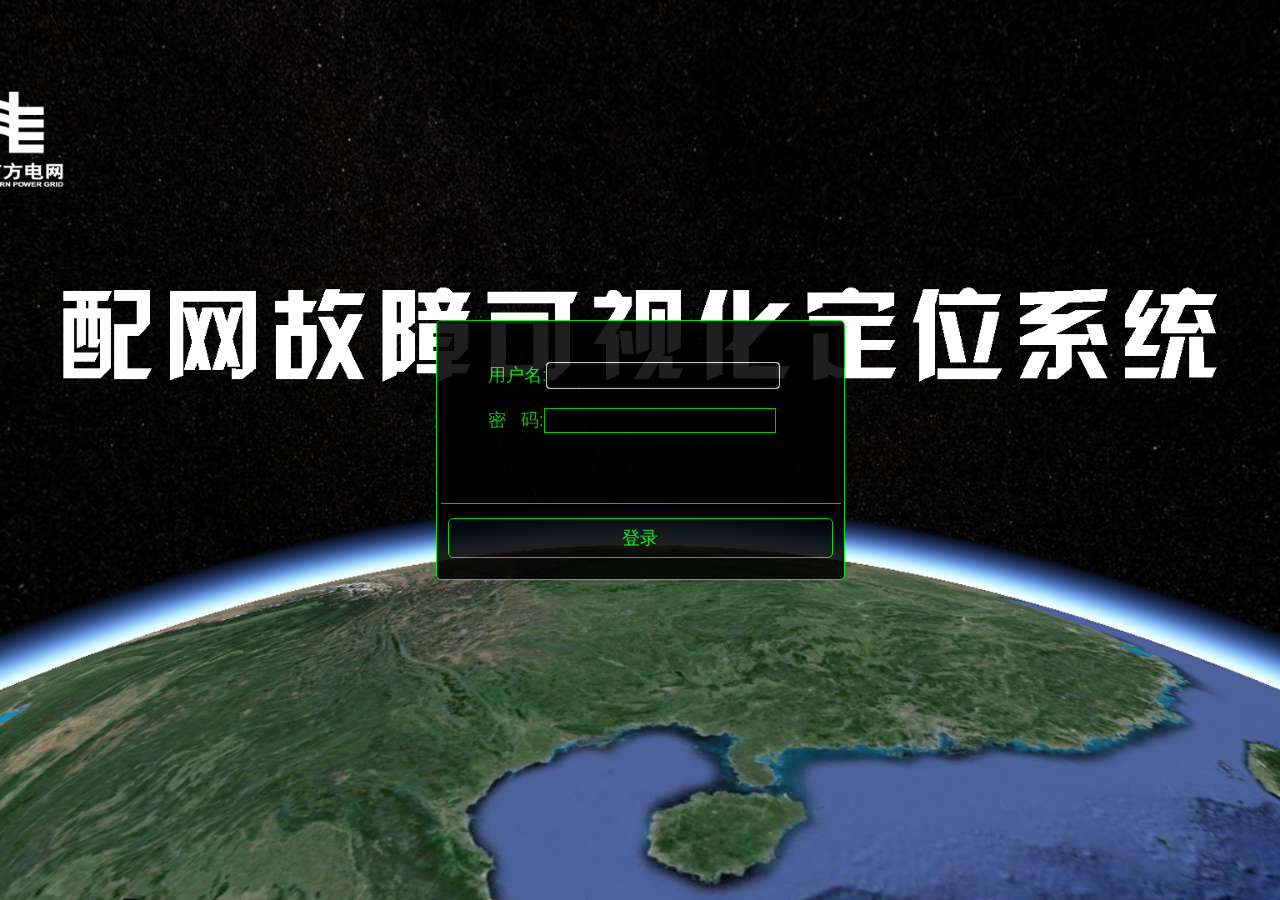
<file: webgis_login.html>
<!DOCTYPE html>
<header>
    <meta charset="utf-8">
    <meta http-equiv="X-UA-Compatible" content="IE=Edge,chrome=1"> 
    <meta name="viewport" content="width=device-width, height=device-height, initial-scale=1, maximum-scale=1, minimum-scale=1, user-scalable=no">
	<link rel="stylesheet" href="css/themes/jqueryui-themes/black-green/jquery-ui.css" />
	<link rel="stylesheet" href="css/tooltipster.css" />
	<link rel="stylesheet" href="css/icheck-skins/flat/green.css" />
	<link rel="stylesheet" href="css/jquery.jgrowl.css">
	<link rel="stylesheet" href="css/kmgd-tools.css" />
    <script type="text/javascript" src="js/jquery/jquery-2.1.4.min.js"></script>
    <script type="text/javascript" src="js/jquery/jquery-uuid.js"></script>
    <script type="text/javascript" src="js/jquery/jquery-ui.min.js"></script>
    <script type="text/javascript" src="js/lodash.min.js"></script>
	<script type="text/javascript" src="js/icheck.js"></script>
    <script type="text/javascript" src="js/json3.js"></script>
    <script type="text/javascript" src="js/jquery/jquery.validate.js"></script>
    <script type="text/javascript" src="js/jquery/jquery.metadata.js"></script>
    <script type="text/javascript" src="js/jquery/messages_cn.js"></script>
	<script type="text/javascript" src="js/jquery/jquery.tooltipster.js"></script>
	<script type="text/javascript" src="js/jquery/jquery.jgrowl.js"></script>
	<script type="text/javascript" src="js/encryption/aes.js"></script>
    <script type="text/javascript" src="js/webgis_constant.js"></script>
    <script type="text/javascript" src="js/webgis_common.js"></script>
	<script type="text/javascript">
	function Login(username, password, callback)
	{
		var cond = {'db':$.webgis.db.db_name, 'collection':'userinfo', 'url':'/login', 'action':'login','username':username, 'password':password};
		MongoFind(cond, function(data){
			//console.log(data);
			if(callback) callback(data);
		});
	}

	function OnEnter()
	{
//		if(true) return;
		$('.ui-button').attr('disabled', 'disabled');
		if(!$('#loginform').valid()) return;
		if($('#password').val().length==0)
		{
			$('#password').tooltipster('show');
			return;
		}
		ShowProgressBar(true, 670, 200, '登录中', '正在登录，请稍候...');
		$('#login_msg').html('');
		Login($('#username').val(),  $('#password').val(), function(data){
			$('.ui-button').removeAttr('disabled');
			ShowProgressBar(false);
		//	console.log(data);
			if(data.username)
			{
		//	var json = encodeURIComponent(JSON.stringify(data));
		//	var encrypted = CryptoJS.AES.encrypt(json, $.webgis.config.encrypt_key);
		//	window.location.href = '/webgis_index.html?' + encrypted;
				window.location.href = '/webgis_index.html' ;
			}
			else if(data.result)
			{
				$('#login_msg').html(data.result);
				$.jGrowl(data.result,{
					life: 2000,
					position: 'bottom-right', //top-left, top-right, bottom-left, bottom-right, center
					theme: 'bubblestylefail',
					glue:'before'
				});
			}
			else
			{
				$('#login_msg').html("网络异常");
				$.jGrowl("网络异常",{
					life: 2000,
					position: 'bottom-right', //top-left, top-right, bottom-left, bottom-right, center
					theme: 'bubblestylefail',
					glue:'before'
				});
			}
		});
	}

	$(function(){
		$( "#logindialog" ).dialog({
			dialogClass: "login-no-close",
			width: 400,
			height: 260,
			minWidth:200,
			minHeight: 200,
			draggable: true,
			resizable: false,
			modal: false,
//			position:{at: "bottom"},
//			position:{at: "center"},
//			position:{at: "top"},
			title:'登录',

			buttons: [{
			  	text: "登录",
			  	click: function() {
					OnEnter();
			  	}
			}]
		});	
	
		$('#loginform').validate({
			errorPlacement: function(error, element) {
				element.tooltipster('update', error.text());
				element.tooltipster('show');				
			},
			success:function(label, element) {
				$(element).tooltipster('hide');
			}
			//success:'valid'
		});
		$('#username').rules('add',{required:true});
		$('#username').tooltipster({ 
			trigger: 'custom',
			onlyOne: false, 
			position: 'right'
		});					
		$('#password').rules('add',{required:true});
		$('#password').tooltipster({ 
			trigger: 'custom',
			onlyOne: false, 
			position: 'left'
		});					
		$('#username').on('keydown', function(e){
			if(e.keyCode === 13){
				OnEnter();
			}
		});
		$('#password').on('keydown', function(e){
			if(e.keyCode === 13){
				OnEnter();
			}
		});

	});
	</script>
</header>
<body class="loginbackground">
<div id='logindialog'>
<form id="loginform">
	<div style="margin:30px 0px 20px 30px;">
		<label for="username">用户名:</label><input class="ui-widget" id="username" type="text">
	</div>
	<div style="margin:20px 0px 20px 30px;">
		<label for="password">密&nbsp;&nbsp;&nbsp;码:</label><input class="ui-widget" id="password" type="password">
	</div>
	<div id="login_msg" style="margin:20px 0px 20px 30px;color:red;text-align: center;">

	</div>
</form>

</body>
</html>
</file>
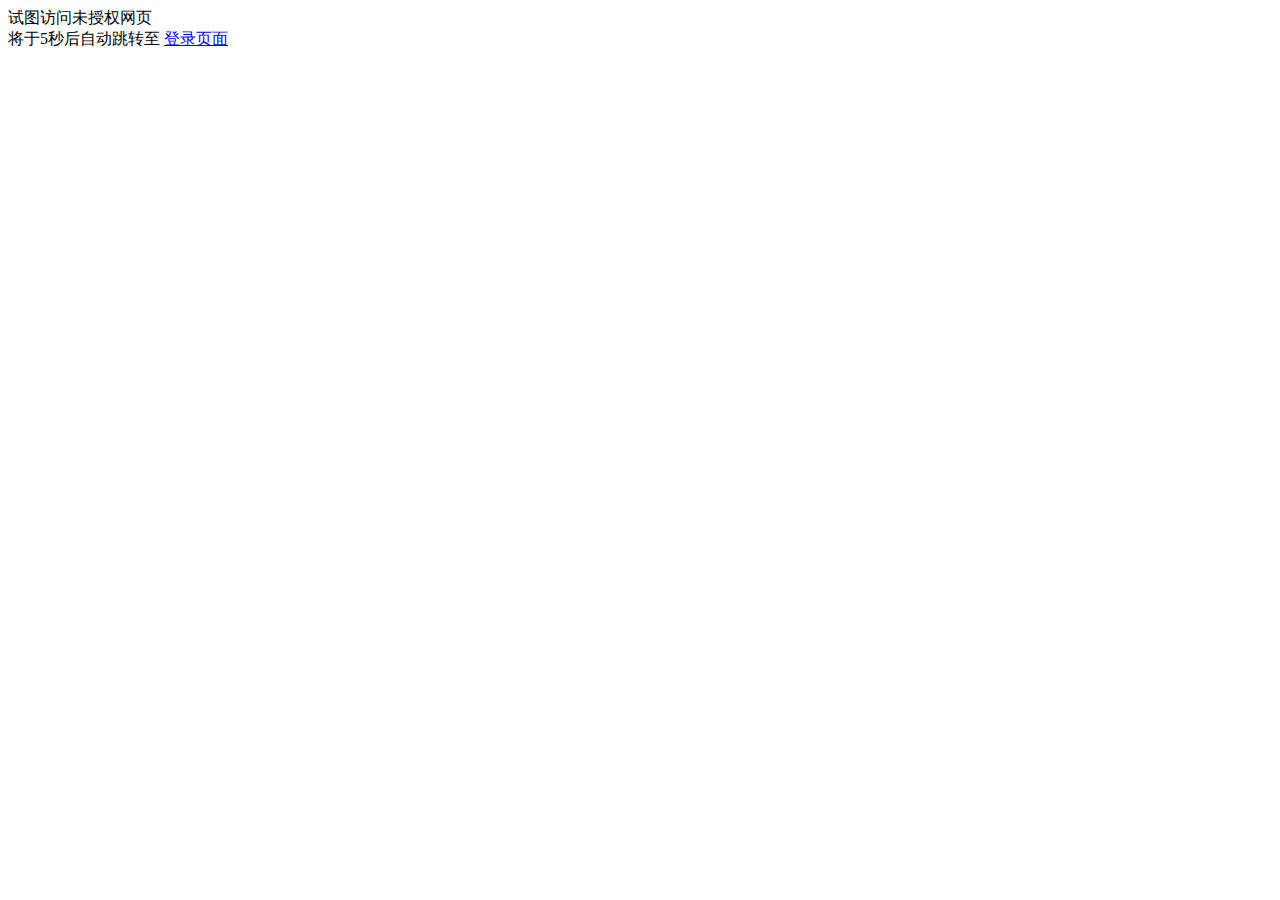
<file: webgis_unauthorized.html>
<!DOCTYPE html>
    <meta charset="utf-8">
    <meta http-equiv="X-UA-Compatible" content="IE=Edge,chrome=1"> 
<body>
<div>试图访问未授权网页</div>
将于<span id="sec">5</span>秒后自动跳转至
<a href="/webgis_login.html">登录页面</a>
    <script type="text/javascript" >
        var ele = document.getElementById('sec');
        var autoredirect = function(){
            var sec = parseInt(ele.innerHTML);
            sec -= 1;
            if(sec < 0 ){
                window.location.href = '/webgis_login.html';
            }else {
                ele.innerHTML = sec;
            }
        };
        setInterval(autoredirect, 1000);
    </script>

</body>
</html>
</file>
<file: threejs/editor/css/main.css>
body {
	font-family: Helvetica, Arial, sans-serif;
	font-size: 14px;
	margin: 0;
	overflow: hidden;
}

hr {
	border: 0px;
	border-top: 1px solid #ccc;
}

button {
	position: relative;
}

textarea {
	tab-size: 4;
	white-space: pre;
	word-wrap: normal;
}

	textarea.success {
		border-color: #8b8 !important;
	}

	textarea.fail {
		border-color: #f00 !important;
		background-color: rgba(255,0,0,0.05);
	}

textarea, input { outline: none; } /* osx */

.Panel {
	-moz-user-select: none;
	-webkit-user-select: none;
	-ms-user-select: none;

	/* No support for these yet */
	-o-user-select: none;
	user-select: none;
}

	.Panel.Collapsible .Static {
		margin: 0px;
	}

	.Panel.Collapsible .Static .Button {
		float: left;
		margin-right: 6px;
		width: 0px;
		height: 0px;
		border: 6px solid transparent;
	}

	.Panel.Collapsible.collapsed .Static .Button {
		margin-top: 2px;
		border-left-color: #bbb;
	}

	.Panel.Collapsible:not(.collapsed) .Static .Button {
		margin-top: 6px;
		border-top-color: #bbb;
	}

	.Panel.Collapsible.collapsed .Content {
		display: none;
	}

.CodeMirror {

	position: absolute !important;
	top: 37px;
	width: 100% !important;
	height: calc(100% - 37px) !important;

}

/* scene types */

.type {
	position:relative;
	top:-2px;
	padding: 0px 2px;
	color: #ddd;
}
.type:after {
	content: '■';
}

.Scene {
	color: #ccccff;
}

.Object3D {
	color: #aaaaee;
}

.Mesh {
	color: #8888ee;
}

/* */

.PointLight {
	color: #dddd00;
}

/* */

.Geometry {
	color: #88ff88;
}

.BoxGeometry {
	color: #bbeebb;
}
.TorusGeometry {
	color: #aaeeaa;
}

/* */

.Material {
	color: #ff8888;
}

.MeshPhongMaterial {
	color: #ffaa88;
}
</file>
<file: css/tooltipster.css>
/* This is the default Tooltipster theme (feel free to modify or duplicate and create multiple themes!): */
.tooltipster-default {
	border-radius: 5px; 
	border: 2px solid #000;
	background: #4c4c4c;
	color: #fff;
}

/* Use this next selector to style things like font-size and line-height: */
.tooltipster-default .tooltipster-content {
	font-family: Arial, sans-serif;
	font-size: 14px;
	line-height: 16px;
	padding: 8px 10px;
	overflow: hidden;
}

/* This next selector defines the color of the border on the outside of the arrow. This will automatically match the color and size of the border set on the main tooltip styles. Set display: none; if you would like a border around the tooltip but no border around the arrow */
.tooltipster-default .tooltipster-arrow .tooltipster-arrow-border {
	/* border-color: ... !important; */
}


/* If you're using the icon option, use this next selector to style them */
.tooltipster-icon {
	cursor: help;
	margin-left: 4px;
}








/* This is the base styling required to make all Tooltipsters work */
.tooltipster-base {
	padding: 0;
	font-size: 0;
	line-height: 0;
	position: absolute;
	left: 0;
	top: 0;
	z-index: 9999999;
	pointer-events: none;
	width: auto;
	overflow: visible;
}
.tooltipster-base .tooltipster-content {
	overflow: hidden;
}


/* These next classes handle the styles for the little arrow attached to the tooltip. By default, the arrow will inherit the same colors and border as what is set on the main tooltip itself. */
.tooltipster-arrow {
	display: block;
	text-align: center;
	width: 100%;
	height: 100%;
	position: absolute;
	top: 0;
	left: 0;
	z-index: -1;
}
.tooltipster-arrow span, .tooltipster-arrow-border {
	display: block;
	width: 0; 
	height: 0;
	position: absolute;
}
.tooltipster-arrow-top span, .tooltipster-arrow-top-right span, .tooltipster-arrow-top-left span {
	border-left: 8px solid transparent !important;
	border-right: 8px solid transparent !important;
	border-top: 8px solid;
	bottom: -7px;
}
.tooltipster-arrow-top .tooltipster-arrow-border, .tooltipster-arrow-top-right .tooltipster-arrow-border, .tooltipster-arrow-top-left .tooltipster-arrow-border {
	border-left: 9px solid transparent !important;
	border-right: 9px solid transparent !important;
	border-top: 9px solid;
	bottom: -7px;
}

.tooltipster-arrow-bottom span, .tooltipster-arrow-bottom-right span, .tooltipster-arrow-bottom-left span {
	border-left: 8px solid transparent !important;
	border-right: 8px solid transparent !important;
	border-bottom: 8px solid;
	top: -7px;
}
.tooltipster-arrow-bottom .tooltipster-arrow-border, .tooltipster-arrow-bottom-right .tooltipster-arrow-border, .tooltipster-arrow-bottom-left .tooltipster-arrow-border {
	border-left: 9px solid transparent !important;
	border-right: 9px solid transparent !important;
	border-bottom: 9px solid;
	top: -7px;
}
.tooltipster-arrow-top span, .tooltipster-arrow-top .tooltipster-arrow-border, .tooltipster-arrow-bottom span, .tooltipster-arrow-bottom .tooltipster-arrow-border {
	left: 0;
	right: 0;
	margin: 0 auto;
}
.tooltipster-arrow-top-left span, .tooltipster-arrow-bottom-left span {
	left: 6px;
}
.tooltipster-arrow-top-left .tooltipster-arrow-border, .tooltipster-arrow-bottom-left .tooltipster-arrow-border {
	left: 5px;
}
.tooltipster-arrow-top-right span,  .tooltipster-arrow-bottom-right span {
	right: 6px;
}
.tooltipster-arrow-top-right .tooltipster-arrow-border, .tooltipster-arrow-bottom-right .tooltipster-arrow-border {
	right: 5px;
}
.tooltipster-arrow-left span, .tooltipster-arrow-left .tooltipster-arrow-border {
	border-top: 8px solid transparent !important;
	border-bottom: 8px solid transparent !important; 
	border-left: 8px solid;
	top: 50%;
	margin-top: -7px;
	right: -7px;
}
.tooltipster-arrow-left .tooltipster-arrow-border {
	border-top: 9px solid transparent !important;
	border-bottom: 9px solid transparent !important; 
	border-left: 9px solid;
	margin-top: -8px;
}
.tooltipster-arrow-right span, .tooltipster-arrow-right .tooltipster-arrow-border {
	border-top: 8px solid transparent !important;
	border-bottom: 8px solid transparent !important; 
	border-right: 8px solid;
	top: 50%;
	margin-top: -7px;
	left: -7px;
}
.tooltipster-arrow-right .tooltipster-arrow-border {
	border-top: 9px solid transparent !important;
	border-bottom: 9px solid transparent !important; 
	border-right: 9px solid;
	margin-top: -8px;
}


/* Some CSS magic for the awesome animations - feel free to make your own custom animations and reference it in your Tooltipster settings! */

.tooltipster-fade {
	opacity: 0;
	-webkit-transition-property: opacity;
	-moz-transition-property: opacity;
	-o-transition-property: opacity;
	-ms-transition-property: opacity;
	transition-property: opacity;
}
.tooltipster-fade-show {
	opacity: 1;
}

.tooltipster-grow {
	-webkit-transform: scale(0,0);
	-moz-transform: scale(0,0);
	-o-transform: scale(0,0);
	-ms-transform: scale(0,0);
	transform: scale(0,0);
	-webkit-transition-property: -webkit-transform;
	-moz-transition-property: -moz-transform;
	-o-transition-property: -o-transform;
	-ms-transition-property: -ms-transform;
	transition-property: transform;
	-webkit-backface-visibility: hidden;
}
.tooltipster-grow-show {
	-webkit-transform: scale(1,1);
	-moz-transform: scale(1,1);
	-o-transform: scale(1,1);
	-ms-transform: scale(1,1);
	transform: scale(1,1);
	-webkit-transition-timing-function: cubic-bezier(0.175, 0.885, 0.320, 1);
	-webkit-transition-timing-function: cubic-bezier(0.175, 0.885, 0.320, 1.15); 
	-moz-transition-timing-function: cubic-bezier(0.175, 0.885, 0.320, 1.15); 
	-ms-transition-timing-function: cubic-bezier(0.175, 0.885, 0.320, 1.15); 
	-o-transition-timing-function: cubic-bezier(0.175, 0.885, 0.320, 1.15); 
	transition-timing-function: cubic-bezier(0.175, 0.885, 0.320, 1.15);
}

.tooltipster-swing {
	opacity: 0;
	-webkit-transform: rotateZ(4deg);
	-moz-transform: rotateZ(4deg);
	-o-transform: rotateZ(4deg);
	-ms-transform: rotateZ(4deg);
	transform: rotateZ(4deg);
	-webkit-transition-property: -webkit-transform, opacity;
	-moz-transition-property: -moz-transform;
	-o-transition-property: -o-transform;
	-ms-transition-property: -ms-transform;
	transition-property: transform;
}
.tooltipster-swing-show {
	opacity: 1;
	-webkit-transform: rotateZ(0deg);
	-moz-transform: rotateZ(0deg);
	-o-transform: rotateZ(0deg);
	-ms-transform: rotateZ(0deg);
	transform: rotateZ(0deg);
	-webkit-transition-timing-function: cubic-bezier(0.230, 0.635, 0.495, 1);
	-webkit-transition-timing-function: cubic-bezier(0.230, 0.635, 0.495, 2.4); 
	-moz-transition-timing-function: cubic-bezier(0.230, 0.635, 0.495, 2.4); 
	-ms-transition-timing-function: cubic-bezier(0.230, 0.635, 0.495, 2.4); 
	-o-transition-timing-function: cubic-bezier(0.230, 0.635, 0.495, 2.4); 
	transition-timing-function: cubic-bezier(0.230, 0.635, 0.495, 2.4);
}

.tooltipster-fall {
	top: 0;
	-webkit-transition-property: top;
	-moz-transition-property: top;
	-o-transition-property: top;
	-ms-transition-property: top;
	transition-property: top;
	-webkit-transition-timing-function: cubic-bezier(0.175, 0.885, 0.320, 1);
	-webkit-transition-timing-function: cubic-bezier(0.175, 0.885, 0.320, 1.15); 
	-moz-transition-timing-function: cubic-bezier(0.175, 0.885, 0.320, 1.15); 
	-ms-transition-timing-function: cubic-bezier(0.175, 0.885, 0.320, 1.15); 
	-o-transition-timing-function: cubic-bezier(0.175, 0.885, 0.320, 1.15); 
	transition-timing-function: cubic-bezier(0.175, 0.885, 0.320, 1.15); 
}
.tooltipster-fall-show {
}
.tooltipster-fall.tooltipster-dying {
	-webkit-transition-property: all;
	-moz-transition-property: all;
	-o-transition-property: all;
	-ms-transition-property: all;
	transition-property: all;
	top: 0px !important;
	opacity: 0;
}

.tooltipster-slide {
	left: -40px;
	-webkit-transition-property: left;
	-moz-transition-property: left;
	-o-transition-property: left;
	-ms-transition-property: left;
	transition-property: left;
	-webkit-transition-timing-function: cubic-bezier(0.175, 0.885, 0.320, 1);
	-webkit-transition-timing-function: cubic-bezier(0.175, 0.885, 0.320, 1.15); 
	-moz-transition-timing-function: cubic-bezier(0.175, 0.885, 0.320, 1.15); 
	-ms-transition-timing-function: cubic-bezier(0.175, 0.885, 0.320, 1.15); 
	-o-transition-timing-function: cubic-bezier(0.175, 0.885, 0.320, 1.15); 
	transition-timing-function: cubic-bezier(0.175, 0.885, 0.320, 1.15);
}
.tooltipster-slide.tooltipster-slide-show {
}
.tooltipster-slide.tooltipster-dying {
	-webkit-transition-property: all;
	-moz-transition-property: all;
	-o-transition-property: all;
	-ms-transition-property: all;
	transition-property: all;
	left: 0px !important;
	opacity: 0;
}


/* CSS transition for when contenting is changing in a tooltip that is still open. The only properties that will NOT transition are: width, height, top, and left */
.tooltipster-content-changing {
	opacity: 0.5;
	-webkit-transform: scale(1.1, 1.1);
	-moz-transform: scale(1.1, 1.1);
	-o-transform: scale(1.1, 1.1);
	-ms-transform: scale(1.1, 1.1);
	transform: scale(1.1, 1.1);
}
</file>
<file: threejs/editor/js/libs/codemirror/codemirror.css>
/* BASICS */

.CodeMirror {
  /* Set height, width, borders, and global font properties here */
  font-family: monospace;
  height: 300px;
}

/* PADDING */

.CodeMirror-lines {
  padding: 4px 0; /* Vertical padding around content */
}
.CodeMirror pre {
  padding: 0 4px; /* Horizontal padding of content */
}

.CodeMirror-scrollbar-filler, .CodeMirror-gutter-filler {
  background-color: white; /* The little square between H and V scrollbars */
}

/* GUTTER */

.CodeMirror-gutters {
  border-right: 1px solid #ddd;
  background-color: #f7f7f7;
  white-space: nowrap;
}
.CodeMirror-linenumbers {}
.CodeMirror-linenumber {
  padding: 0 3px 0 5px;
  min-width: 20px;
  text-align: right;
  color: #999;
  -moz-box-sizing: content-box;
  box-sizing: content-box;
}

.CodeMirror-guttermarker { color: black; }
.CodeMirror-guttermarker-subtle { color: #999; }

/* CURSOR */

.CodeMirror div.CodeMirror-cursor {
  border-left: 1px solid black;
}
/* Shown when moving in bi-directional text */
.CodeMirror div.CodeMirror-secondarycursor {
  border-left: 1px solid silver;
}
.CodeMirror.cm-fat-cursor div.CodeMirror-cursor {
  width: auto;
  border: 0;
  background: #7e7;
}
.CodeMirror.cm-fat-cursor div.CodeMirror-cursors {
  z-index: 1;
}

.cm-animate-fat-cursor {
  width: auto;
  border: 0;
  -webkit-animation: blink 1.06s steps(1) infinite;
  -moz-animation: blink 1.06s steps(1) infinite;
  animation: blink 1.06s steps(1) infinite;
}
@-moz-keyframes blink {
  0% { background: #7e7; }
  50% { background: none; }
  100% { background: #7e7; }
}
@-webkit-keyframes blink {
  0% { background: #7e7; }
  50% { background: none; }
  100% { background: #7e7; }
}
@keyframes blink {
  0% { background: #7e7; }
  50% { background: none; }
  100% { background: #7e7; }
}

/* Can style cursor different in overwrite (non-insert) mode */
div.CodeMirror-overwrite div.CodeMirror-cursor {}

.cm-tab { display: inline-block; text-decoration: inherit; }

.CodeMirror-ruler {
  border-left: 1px solid #ccc;
  position: absolute;
}

/* DEFAULT THEME */

.cm-s-default .cm-keyword {color: #708;}
.cm-s-default .cm-atom {color: #219;}
.cm-s-default .cm-number {color: #164;}
.cm-s-default .cm-def {color: #00f;}
.cm-s-default .cm-variable,
.cm-s-default .cm-punctuation,
.cm-s-default .cm-property,
.cm-s-default .cm-operator {}
.cm-s-default .cm-variable-2 {color: #05a;}
.cm-s-default .cm-variable-3 {color: #085;}
.cm-s-default .cm-comment {color: #a50;}
.cm-s-default .cm-string {color: #a11;}
.cm-s-default .cm-string-2 {color: #f50;}
.cm-s-default .cm-meta {color: #555;}
.cm-s-default .cm-qualifier {color: #555;}
.cm-s-default .cm-builtin {color: #30a;}
.cm-s-default .cm-bracket {color: #997;}
.cm-s-default .cm-tag {color: #170;}
.cm-s-default .cm-attribute {color: #00c;}
.cm-s-default .cm-header {color: blue;}
.cm-s-default .cm-quote {color: #090;}
.cm-s-default .cm-hr {color: #999;}
.cm-s-default .cm-link {color: #00c;}

.cm-negative {color: #d44;}
.cm-positive {color: #292;}
.cm-header, .cm-strong {font-weight: bold;}
.cm-em {font-style: italic;}
.cm-link {text-decoration: underline;}
.cm-strikethrough {text-decoration: line-through;}

.cm-s-default .cm-error {color: #f00;}
.cm-invalidchar {color: #f00;}

/* Default styles for common addons */

div.CodeMirror span.CodeMirror-matchingbracket {color: #0f0;}
div.CodeMirror span.CodeMirror-nonmatchingbracket {color: #f22;}
.CodeMirror-matchingtag { background: rgba(255, 150, 0, .3); }
.CodeMirror-activeline-background {background: #e8f2ff;}

/* STOP */

/* The rest of this file contains styles related to the mechanics of
   the editor. You probably shouldn't touch them. */

.CodeMirror {
  line-height: 1;
  position: relative;
  overflow: hidden;
  background: white;
  color: black;
}

.CodeMirror-scroll {
  overflow: scroll !important; /* Things will break if this is overridden */
  /* 30px is the magic margin used to hide the element's real scrollbars */
  /* See overflow: hidden in .CodeMirror */
  margin-bottom: -30px; margin-right: -30px;
  padding-bottom: 30px;
  height: 100%;
  outline: none; /* Prevent dragging from highlighting the element */
  position: relative;
  -moz-box-sizing: content-box;
  box-sizing: content-box;
}
.CodeMirror-sizer {
  position: relative;
  border-right: 30px solid transparent;
  -moz-box-sizing: content-box;
  box-sizing: content-box;
}

/* The fake, visible scrollbars. Used to force redraw during scrolling
   before actuall scrolling happens, thus preventing shaking and
   flickering artifacts. */
.CodeMirror-vscrollbar, .CodeMirror-hscrollbar, .CodeMirror-scrollbar-filler, .CodeMirror-gutter-filler {
  position: absolute;
  z-index: 6;
  display: none;
}
.CodeMirror-vscrollbar {
  right: 0; top: 0;
  overflow-x: hidden;
  overflow-y: scroll;
}
.CodeMirror-hscrollbar {
  bottom: 0; left: 0;
  overflow-y: hidden;
  overflow-x: scroll;
}
.CodeMirror-scrollbar-filler {
  right: 0; bottom: 0;
}
.CodeMirror-gutter-filler {
  left: 0; bottom: 0;
}

.CodeMirror-gutters {
  position: absolute; left: 0; top: 0;
  z-index: 3;
}
.CodeMirror-gutter {
  white-space: normal;
  height: 100%;
  -moz-box-sizing: content-box;
  box-sizing: content-box;
  display: inline-block;
  margin-bottom: -30px;
  /* Hack to make IE7 behave */
  *zoom:1;
  *display:inline;
}
.CodeMirror-gutter-wrapper {
  position: absolute;
  z-index: 4;
  height: 100%;
}
.CodeMirror-gutter-elt {
  position: absolute;
  cursor: default;
  z-index: 4;
}

.CodeMirror-lines {
  cursor: text;
  min-height: 1px; /* prevents collapsing before first draw */
}
.CodeMirror pre {
  /* Reset some styles that the rest of the page might have set */
  -moz-border-radius: 0; -webkit-border-radius: 0; border-radius: 0;
  border-width: 0;
  background: transparent;
  font-family: inherit;
  font-size: inherit;
  margin: 0;
  white-space: pre;
  word-wrap: normal;
  line-height: inherit;
  color: inherit;
  z-index: 2;
  position: relative;
  overflow: visible;
}
.CodeMirror-wrap pre {
  word-wrap: break-word;
  white-space: pre-wrap;
  word-break: normal;
}

.CodeMirror-linebackground {
  position: absolute;
  left: 0; right: 0; top: 0; bottom: 0;
  z-index: 0;
}

.CodeMirror-linewidget {
  position: relative;
  z-index: 2;
  overflow: auto;
}

.CodeMirror-widget {}

.CodeMirror-measure {
  position: absolute;
  width: 100%;
  height: 0;
  overflow: hidden;
  visibility: hidden;
}
.CodeMirror-measure pre { position: static; }

.CodeMirror div.CodeMirror-cursor {
  position: absolute;
  border-right: none;
  width: 0;
}

div.CodeMirror-cursors {
  visibility: hidden;
  position: relative;
  z-index: 3;
}
.CodeMirror-focused div.CodeMirror-cursors {
  visibility: visible;
}

.CodeMirror-selected { background: #d9d9d9; }
.CodeMirror-focused .CodeMirror-selected { background: #d7d4f0; }
.CodeMirror-crosshair { cursor: crosshair; }

.cm-searching {
  background: #ffa;
  background: rgba(255, 255, 0, .4);
}

/* IE7 hack to prevent it from returning funny offsetTops on the spans */
.CodeMirror span { *vertical-align: text-bottom; }

/* Used to force a border model for a node */
.cm-force-border { padding-right: .1px; }

@media print {
  /* Hide the cursor when printing */
  .CodeMirror div.CodeMirror-cursors {
    visibility: hidden;
  }
}

/* See issue #2901 */
.cm-tab-wrap-hack:after { content: ''; }

/* Help users use markselection to safely style text background */
span.CodeMirror-selectedtext { background: none; }
</file>
<file: threejs/editor/js/libs/codemirror/theme/monokai.css>
/* Based on Sublime Text's Monokai theme */

.cm-s-monokai.CodeMirror {background: #272822; color: #f8f8f2;}
.cm-s-monokai div.CodeMirror-selected {background: #49483E !important;}
.cm-s-monokai .CodeMirror-gutters {background: #272822; border-right: 0px;}
.cm-s-monokai .CodeMirror-guttermarker { color: white; }
.cm-s-monokai .CodeMirror-guttermarker-subtle { color: #d0d0d0; }
.cm-s-monokai .CodeMirror-linenumber {color: #d0d0d0;}
.cm-s-monokai .CodeMirror-cursor {border-left: 1px solid #f8f8f0 !important;}

.cm-s-monokai span.cm-comment {color: #75715e;}
.cm-s-monokai span.cm-atom {color: #ae81ff;}
.cm-s-monokai span.cm-number {color: #ae81ff;}

.cm-s-monokai span.cm-property, .cm-s-monokai span.cm-attribute {color: #a6e22e;}
.cm-s-monokai span.cm-keyword {color: #f92672;}
.cm-s-monokai span.cm-string {color: #e6db74;}

.cm-s-monokai span.cm-variable {color: #a6e22e;}
.cm-s-monokai span.cm-variable-2 {color: #9effff;}
.cm-s-monokai span.cm-def {color: #fd971f;}
.cm-s-monokai span.cm-bracket {color: #f8f8f2;}
.cm-s-monokai span.cm-tag {color: #f92672;}
.cm-s-monokai span.cm-link {color: #ae81ff;}
.cm-s-monokai span.cm-error {background: #f92672; color: #f8f8f0;}

.cm-s-monokai .CodeMirror-activeline-background {background: #373831 !important;}
.cm-s-monokai .CodeMirror-matchingbracket {
  text-decoration: underline;
  color: white !important;
}
</file>
<file: threejs/editor/css/dark_webgis.css>
﻿.FancySelect {
	background: #222;
	border: 1px solid #3C3C3C;
	padding: 0;
	cursor: default;
	overflow: auto;
	outline: none;
}

	.FancySelect .option {
		padding: 4px;
		white-space: nowrap;
	}

	.FancySelect .option.active {
		background-color: #153C5E;
	}

input.Number {
	color: #2A75B7;
	font-size: 12px;							/** TODO: Use of !imporant is not ideal **/
	background-color: transparent!important;	/* For now this is a quick fix a rendering issue due to inherited background */
	border: 1px solid transparent;
	padding: 2px;
	cursor: col-resize;
}

#viewport {
	position: absolute;
	/*top: 32px;*/
	/*left: 0px;*/
	/*right: 300px;*/
	/*bottom: 32px;*/
	top: 0px;
	left: 0px;
	right: 0px;
	bottom: 40px;

}

	#viewport #info {
		text-shadow: 1px 1px 0px rgba(0,0,0,0.25);
	}

#script {
	position: absolute;
	/*top: 32px;*/
	/*left: 0px;*/
	/*right: 300px;*/
	/*bottom: 32px;*/
	top: 0px;
	left: 0px;
	right: 0px;
	bottom: 40px;
	opacity: 0.9;
}

#player {
	position: absolute;
	/*top: 32px;*/
	/*left: 0px;*/
	/*right: 300px;*/
	/*bottom: 32px;*/
	top: 0px;
	left: 0px;
	right: 0px;
	bottom: 40px;
}

#menubar {
	position: absolute;
	width: 100%;
	height: 32px;
	background: #111;
	padding: 0px;
	margin: 0px;
	right: 0px;
	top: 0px;
}

	#menubar .menu {
		float: left;
		cursor: pointer;
		padding-right: 8px;
	}

	#menubar .menu.right {
		float: right;
		cursor: auto;
		text-align: right;
	}

		#menubar .menu .title {
			display: inline-block;
			color: #888;
			margin: 0px;
			padding: 8px;
		}

		#menubar .menu .options {
			position: absolute;
			display: none;
			padding: 5px 0px;
			background: #111;
			width: 150px;
		}

		#menubar .menu:hover .options {
			display: block;
		}

			#menubar .menu .options hr {
				border-color: #444;
			}

			#menubar .menu .options .option {
				color: #666;
				background-color: transparent;
				padding: 5px 10px;
				margin: 0px !important;
			}

				#menubar .menu .options .option:hover {
					color: #fff;
					background-color: #08f;
				}

				#menubar .menu .options .option:active {
					color: #666;
					background: transparent;
				}

#sidebar {
	position: absolute;
	/*right: 0px;*/
	/*top: 32px;*/
	/*bottom: 0px;*/
	/*width: 300px;*/
	right: 0px;
	top: 0px;
	bottom: 0px;
	width: 0px;
	background-color: #111;
	overflow: auto;
}

	#sidebar * {
		vertical-align: middle;
	}

	#sidebar input,
	#sidebar textarea,
	#sidebar select {
		background: #ccc;
	}

	#sidebar .Panel {
		margin-bottom: 10px;
	}

	#sidebar .Panel.collapsed {
		margin-bottom: 0px;
	}

	#sidebar > .Panel {
		color: #888;
		padding: 10px;
		border-top: 1px solid #333;
	}

	#sidebar #outliner {
		width: 100%;
		height: 140px;
		color: #868686;
		font-size: 12px;
	}

	#sidebar .Panel.Material canvas {

		border: solid 1px #5A5A5A;

	}

#toolbar {
	position: absolute;
	left: 0px;
	/*right: 300px;*/
	bottom: 0px;
	/*height: 32px;*/
	height: 26px;
	/*background-color: #111;*/
	/*color: #333;*/
	background: #000000;
	color:#00FF00;
}

	#toolbar .Panel {
		/*padding: 4px;*/
		padding: 0px;
		/*color: #888;*/
	}

	#toolbar button {
		/*margin-right: 6px;*/
		font-size: 1.1em;
		background: #000000;
		color:#00FF00;
	}
</file>
<file: css/icheck-skins/flat/green.css>
/* iCheck plugin Flat skin, green
----------------------------------- */
.icheckbox_flat-green,
.iradio_flat-green {
    display: inline-block;
    *display: inline;
    vertical-align: middle;
    margin: 0;
    padding: 0;
    width: 20px;
    height: 20px;
    background: url(green@2e6e9e.png) no-repeat;
    border: none;
    cursor: pointer;
}

.icheckbox_flat-green {
    background-position: 0 0;
}
    .icheckbox_flat-green.checked {
        background-position: -22px 0;
    }
    .icheckbox_flat-green.disabled {
        background-position: -44px 0;
        cursor: default;
    }
    .icheckbox_flat-green.checked.disabled {
        background-position: -66px 0;
    }

.iradio_flat-green {
    background-position: -88px 0;
}
    .iradio_flat-green.checked {
        background-position: -110px 0;
    }
    .iradio_flat-green.disabled {
        background-position: -132px 0;
        cursor: default;
    }
    .iradio_flat-green.checked.disabled {
        background-position: -154px 0;
    }

/* HiDPI support */
@media (-o-min-device-pixel-ratio: 5/4), (-webkit-min-device-pixel-ratio: 1.25), (min-resolution: 120dpi) {
    .icheckbox_flat-green,
    .iradio_flat-green {
        background-image: url(green@2x.png);
        -webkit-background-size: 176px 22px;
        background-size: 176px 22px;
    }
}
</file>
<file: css/kmgd-tools.css>
#control_toolpanel_kmgd_handle
{
	opacity:0.6;
    position: absolute;
    top: 40%;
    width: 10px;
	height:200px;
	color:#00FF00;
	/*background: #000000 url(themes/jqueryui-themes/redmond/images/ui-bg_inset-hard_100_fcfdfd_1x100.png) 50% 50% repeat;*/
	background: #000000;
	vertical-align:middle;
	text-align: center;
	line-height: 200px;
	font-size: 1.2em;

}
#control_toolpanel_kmgd_left
{
	opacity:0.8;
    position: absolute;
    top: 60px;
    width: 400px;
    height: 90%;
	z-index:8;
	color:#00FF00;
	background: #000000;

}


#control_search{
	opacity:0.6;
    position: absolute;
    top: 10px;
    left: 10px;
}
#drawhelpertoolbar{
	opacity:0.7;
    position: absolute;
    top: 55px;
    right: 10px;
}


#input_search{
	/*opacity:0.6;*/
    position: absolute;
    top: 0px;
    left: 49px;
	color:#00FF00;
	background:#000000;
    width: 400px;
	height:48px;
	display:none;
	border:1px solid #00FF00;
	font-size: 1.6em;
	z-index:10;
}

#button_search{
	opacity:0.6;
    position: absolute;
    top: 0px;
    left: 0px;
    width: 48px;
	height:48px;
	border-right:1px solid #00FF00;
	background:#FFFFFF url(/img/search.png)  center;
	background-size:48px 48px;
}
#button_search:hover {
    background-color: #00FFFF;
}
#button_search_clear{
	opacity:0.3;
    position: absolute;
    top: 0px;
    left: 421px;
    width: 48px;
	height:48px;
	font-size: 2.5em;
	display:none;
	border:0px solid #00FF00;
	z-index:20;
}
#text_search_waiting{
	opacity:0.4;
    position: absolute;
    top: 10px;
    left: 180px;
    width: 230px;
	display:none;
	font-size: 1.4em;
	border:0px;
	z-index:30;
}

#div_search_option
{
    position: absolute;
    top: 48px;
    left: 48px;
	color:#00FF00;
	background:#000000;
    width: 400px;
	height:16px;
	display:none;
	border:1px solid #00FF00;
	/*z-index:10;*/
}

#div_search_option_toggle
{
	font-size: 0.5em;
	float:right;
}
#div_search_option_panel
{
	color:#00FF00;
	background:#000000;
    width: 400px;
	/*height:620px;*/
	height:350px;
	display:none;
	border:1px solid #00FF00;
	font-size: 0.9em;
}

#div_search_option_panel fieldset
{
	color:#00FF00;
	border:1px solid #00FF00;
	margin:10px;
}
#div_search_option_panel fieldset legend
{
	font-weight:bolder;
	color:#00FF00;
}
#div_search_option_panel fieldset div div
{
	margin:10px;
	float:left;
}
#div_search_option_panel fieldset div div label
{
	vertical-align:middle;
	line-height:40px;
}



#tower_info_model_list_filter{
	color:#00FF00;
	background:#000000;
}
::-webkit-scrollbar {
    width: 4px;
}
::-webkit-scrollbar-track {
    background: #000000; 
}
::-webkit-scrollbar-track-piece {
    background: #000000; 
}
::-webkit-scrollbar-thumb {
	background: #00FF00; 
}
::-webkit-scrollbar-button{
    width: 4px;
	display:none;
}
#div_tower_info_model_list_selectable
{
	width:99%;
	max-height: 420px;
	overflow-y: auto;
	overflow-x: hidden;
}
#tower_info_model_list_selectable
{
	margin:0px;
	margin-right:5px;
}
#tower_info_model_list_selectable li
{
	margin:1px;
}
#tower_info_model_list_filter
{
	color: #00FF00;
	border:1px solid #00FF00;
	font-size: 1.2em;
	background:#000000;
	width:90%;
}
#tower_info_model_list_toggle :hover
{
	cursor:hand;
}
#tower_info_model_list_toggle
{
	height:16px;
	font-size: 0.8em;
	float:left;
}
#tower_info_title_model_code
{
	height:16px;
	font-size: 0.8em;
	float:right;
}
.ui-widget-content1
{
	border:1px solid #00FF00;
	font-size: 0.8em;
}
#tower_info_model_list_selectable .ui-selecting
{
	background:#005500;
}
#tower_info_model_list_selectable .ui-selected
{
	background:#009900;
}
#tower_info_model_list
{
	width:20%;
	float:left;
}

#tower_info_model iframe
{
	border:1px #00FF00 solid; 
	width:79%;
	height:460px;
}
#tower_info_segment iframe
{
	border:1px #00FF00 solid; 
	width:100%;
	height:500px;
}
#tower_info_segment_blank
{
	width:100%;
	height:450px;	
}

/* jssor slider thumbnail navigator skin 07 css */
/*
.jssort07 .p            (normal)
.jssort07 .p:hover      (normal mouseover)
.jssort07 .pav          (active)
.jssort07 .pav:hover    (active mouseover)
.jssort07 .pdn          (mousedown)
*/


.jssort07 .i {
	position: absolute;
	top: 0px;
	left: 0px;
	width: 99px;
	height: 66px;
	filter: alpha(opacity=80);
	opacity: .8;
}

.jssort07 .p:hover .i, .jssort07 .pav .i {
	filter: alpha(opacity=100);
	opacity: 1;
}

.jssort07 .o {
	position: absolute;
	top: 0px;
	left: 0px;
	width: 97px;
	height: 64px;
	border: 1px solid #000;
	transition: border-color .6s;
	-moz-transition: border-color .6s;
	-webkit-transition: border-color .6s;
	-o-transition: border-color .6s;
}

* html .jssort07 .o {
	/* ie quirks mode adjust */
	width /**/: 99px;
	height /**/: 66px;
}

.jssort07 .pav .o, .jssort07 .p:hover .o {
	border-color: #fff;
}

.jssort07 .pav:hover .o {
	border-color: #0099FF;
}

.jssort07 .p:hover .o {
	transition: none;
	-moz-transition: none;
	-webkit-transition: none;
	-o-transition: none;
}

/* jssor slider arrow navigator skin 11 css */
/*
.jssora11l              (normal)
.jssora11r              (normal)
.jssora11l:hover        (normal mouseover)
.jssora11r:hover        (normal mouseover)
.jssora11ldn            (mousedown)
.jssora11rdn            (mousedown)
*/
.jssora11l, .jssora11r, .jssora11ldn, .jssora11rdn {
	position: absolute;
	cursor: pointer;
	display: block;
	background: url(img/a11.png) no-repeat;
	overflow: hidden;
}

.jssora11l {
	background-position: -11px -41px;
}

.jssora11r {
	background-position: -71px -41px;
}

.jssora11l:hover {
	background-position: -131px -41px;
}

.jssora11r:hover {
	background-position: -191px -41px;
}

.jssora11ldn {
	background-position: -251px -41px;
}

.jssora11rdn {
	background-position: -311px -41px;
}



.btn {
  display: inline-block;
  padding: 6px 12px;
  margin-bottom: 0;
  font-size: 14px;
  font-weight: normal;
  line-height: 1.42857143;
  text-align: center;
  white-space: nowrap;
  vertical-align: middle;
  cursor: pointer;
  -webkit-user-select: none;
     -moz-user-select: none;
      -ms-user-select: none;
          user-select: none;
  background-image: none;
  border: 1px solid transparent;
  border-radius: 4px;
}
.btn:focus,
.btn:active:focus,
.btn.active:focus {
  outline: thin dotted;
  outline: 5px auto -webkit-focus-ring-color;
  outline-offset: -2px;
}
.btn:hover,
.btn:focus {
  color: #333;
  text-decoration: none;
}
.btn:active,
.btn.active {
  background-image: none;
  outline: 0;
  -webkit-box-shadow: inset 0 3px 5px rgba(0, 0, 0, .125);
          box-shadow: inset 0 3px 5px rgba(0, 0, 0, .125);
}
.btn.disabled,
.btn[disabled],
fieldset[disabled] .btn {
  pointer-events: none;
  cursor: not-allowed;
  filter: alpha(opacity=65);
  -webkit-box-shadow: none;
          box-shadow: none;
  opacity: .65;
}
.btn-default {
  color: #333;
  background-color: #fff;
  border-color: #ccc;
}
.btn-default:hover,
.btn-default:focus,
.btn-default:active,
.btn-default.active,
.open .dropdown-toggle.btn-default {
  color: #333;
  background-color: #ebebeb;
  border-color: #adadad;
}
.btn-default:active,
.btn-default.active,
.open .dropdown-toggle.btn-default {
  background-image: none;
}
.btn-default.disabled,
.btn-default[disabled],
fieldset[disabled] .btn-default,
.btn-default.disabled:hover,
.btn-default[disabled]:hover,
fieldset[disabled] .btn-default:hover,
.btn-default.disabled:focus,
.btn-default[disabled]:focus,
fieldset[disabled] .btn-default:focus,
.btn-default.disabled:active,
.btn-default[disabled]:active,
fieldset[disabled] .btn-default:active,
.btn-default.disabled.active,
.btn-default[disabled].active,
fieldset[disabled] .btn-default.active {
  background-color: #fff;
  border-color: #ccc;
}
.btn-default .badge {
  color: #fff;
  background-color: #333;
}
.btn-primary {
  color: #fff;
  background-color: #428bca;
  border-color: #357ebd;
}
.btn-primary:hover,
.btn-primary:focus,
.btn-primary:active,
.btn-primary.active,
.open .dropdown-toggle.btn-primary {
  color: #fff;
  background-color: #3276b1;
  border-color: #285e8e;
}
.btn-primary:active,
.btn-primary.active,
.open .dropdown-toggle.btn-primary {
  background-image: none;
}
.btn-primary.disabled,
.btn-primary[disabled],
fieldset[disabled] .btn-primary,
.btn-primary.disabled:hover,
.btn-primary[disabled]:hover,
fieldset[disabled] .btn-primary:hover,
.btn-primary.disabled:focus,
.btn-primary[disabled]:focus,
fieldset[disabled] .btn-primary:focus,
.btn-primary.disabled:active,
.btn-primary[disabled]:active,
fieldset[disabled] .btn-primary:active,
.btn-primary.disabled.active,
.btn-primary[disabled].active,
fieldset[disabled] .btn-primary.active {
  background-color: #428bca;
  border-color: #357ebd;
}
.btn-primary .badge {
  color: #428bca;
  background-color: #fff;
}

.btn-success {
  color: #fff;
  background-color: #5cb85c;
  border-color: #4cae4c;
}
.btn-success:hover,
.btn-success:focus,
.btn-success:active,
.btn-success.active,
.open .dropdown-toggle.btn-success {
  color: #fff;
  background-color: #47a447;
  border-color: #398439;
}
.btn-success:active,
.btn-success.active,
.open .dropdown-toggle.btn-success {
  background-image: none;
}
.btn-success.disabled,
.btn-success[disabled],
fieldset[disabled] .btn-success,
.btn-success.disabled:hover,
.btn-success[disabled]:hover,
fieldset[disabled] .btn-success:hover,
.btn-success.disabled:focus,
.btn-success[disabled]:focus,
fieldset[disabled] .btn-success:focus,
.btn-success.disabled:active,
.btn-success[disabled]:active,
fieldset[disabled] .btn-success:active,
.btn-success.disabled.active,
.btn-success[disabled].active,
fieldset[disabled] .btn-success.active {
  background-color: #5cb85c;
  border-color: #4cae4c;
}
.btn-success .badge {
  color: #5cb85c;
  background-color: #fff;
}

.btn-info {
  color: #fff;
  background-color: #5bc0de;
  border-color: #46b8da;
}
.btn-info:hover,
.btn-info:focus,
.btn-info:active,
.btn-info.active,
.open .dropdown-toggle.btn-info {
  color: #fff;
  background-color: #39b3d7;
  border-color: #269abc;
}
.btn-info:active,
.btn-info.active,
.open .dropdown-toggle.btn-info {
  background-image: none;
}
.btn-info.disabled,
.btn-info[disabled],
fieldset[disabled] .btn-info,
.btn-info.disabled:hover,
.btn-info[disabled]:hover,
fieldset[disabled] .btn-info:hover,
.btn-info.disabled:focus,
.btn-info[disabled]:focus,
fieldset[disabled] .btn-info:focus,
.btn-info.disabled:active,
.btn-info[disabled]:active,
fieldset[disabled] .btn-info:active,
.btn-info.disabled.active,
.btn-info[disabled].active,
fieldset[disabled] .btn-info.active {
  background-color: #5bc0de;
  border-color: #46b8da;
}
.btn-info .badge {
  color: #5bc0de;
  background-color: #fff;
}
.btn-warning {
  color: #fff;
  background-color: #f0ad4e;
  border-color: #eea236;
}
.btn-warning:hover,
.btn-warning:focus,
.btn-warning:active,
.btn-warning.active,
.open .dropdown-toggle.btn-warning {
  color: #fff;
  background-color: #ed9c28;
  border-color: #d58512;
}
.btn-warning:active,
.btn-warning.active,
.open .dropdown-toggle.btn-warning {
  background-image: none;
}
.btn-warning.disabled,
.btn-warning[disabled],
fieldset[disabled] .btn-warning,
.btn-warning.disabled:hover,
.btn-warning[disabled]:hover,
fieldset[disabled] .btn-warning:hover,
.btn-warning.disabled:focus,
.btn-warning[disabled]:focus,
fieldset[disabled] .btn-warning:focus,
.btn-warning.disabled:active,
.btn-warning[disabled]:active,
fieldset[disabled] .btn-warning:active,
.btn-warning.disabled.active,
.btn-warning[disabled].active,
fieldset[disabled] .btn-warning.active {
  background-color: #f0ad4e;
  border-color: #eea236;
}
.btn-warning .badge {
  color: #f0ad4e;
  background-color: #fff;
}
.btn-danger {
  color: #fff;
  background-color: #d9534f;
  border-color: #d43f3a;
}
.btn-danger:hover,
.btn-danger:focus,
.btn-danger:active,
.btn-danger.active,
.open .dropdown-toggle.btn-danger {
  color: #fff;
  background-color: #d2322d;
  border-color: #ac2925;
}
.btn-danger:active,
.btn-danger.active,
.open .dropdown-toggle.btn-danger {
  background-image: none;
}
.btn-danger.disabled,
.btn-danger[disabled],
fieldset[disabled] .btn-danger,
.btn-danger.disabled:hover,
.btn-danger[disabled]:hover,
fieldset[disabled] .btn-danger:hover,
.btn-danger.disabled:focus,
.btn-danger[disabled]:focus,
fieldset[disabled] .btn-danger:focus,
.btn-danger.disabled:active,
.btn-danger[disabled]:active,
fieldset[disabled] .btn-danger:active,
.btn-danger.disabled.active,
.btn-danger[disabled].active,
fieldset[disabled] .btn-danger.active {
  background-color: #d9534f;
  border-color: #d43f3a;
}
.btn-danger .badge {
  color: #d9534f;
  background-color: #fff;
}
.btn-link {
  font-weight: normal;
  color: #428bca;
  cursor: pointer;
  border-radius: 0;
}
.btn-link,
.btn-link:active,
.btn-link[disabled],
fieldset[disabled] .btn-link {
  background-color: transparent;
  -webkit-box-shadow: none;
          box-shadow: none;
}
.btn-link,
.btn-link:hover,
.btn-link:focus,
.btn-link:active {
  border-color: transparent;
}
.btn-link:hover,
.btn-link:focus {
  color: #2a6496;
  text-decoration: underline;
  background-color: transparent;
}
.btn-link[disabled]:hover,
fieldset[disabled] .btn-link:hover,
.btn-link[disabled]:focus,
fieldset[disabled] .btn-link:focus {
  color: #999;
  text-decoration: none;
}
.btn-lg,
.btn-group-lg > .btn {
  padding: 10px 16px;
  font-size: 18px;
  line-height: 1.33;
  border-radius: 6px;
}
.btn-sm,
.btn-group-sm > .btn {
  padding: 5px 10px;
  font-size: 12px;
  line-height: 1.5;
  border-radius: 3px;
}
.btn-xs,
.btn-group-xs > .btn {
  padding: 1px 5px;
  font-size: 12px;
  line-height: 1.5;
  border-radius: 3px;
}
.btn-block {
  display: block;
  width: 100%;
  padding-right: 0;
  padding-left: 0;
}
.btn-block + .btn-block {
  margin-top: 5px;
}
input[type="submit"].btn-block,
input[type="reset"].btn-block,
input[type="button"].btn-block {
  width: 100%;
}


.alert {
  padding: 15px;
  margin-bottom: 20px;
  border: 1px solid transparent;
  border-radius: 4px;
}
.alert h4 {
  margin-top: 0;
  color: inherit;
}
.alert .alert-link {
  font-weight: bold;
}
.alert > p,
.alert > ul {
  margin-bottom: 0;
}
.alert > p + p {
  margin-top: 5px;
}
.alert-dismissable {
  padding-right: 35px;
}
.alert-dismissable .close {
  position: relative;
  top: -2px;
  right: -21px;
  color: inherit;
}
.alert-success {
  color: #3c763d;
  background-color: #dff0d8;
  border-color: #d6e9c6;
}
.alert-success hr {
  border-top-color: #c9e2b3;
}
.alert-success .alert-link {
  color: #2b542c;
}
.alert-info {
  color: #31708f;
  background-color: #d9edf7;
  border-color: #bce8f1;
}
.alert-info hr {
  border-top-color: #a6e1ec;
}
.alert-info .alert-link {
  color: #245269;
}
.alert-warning {
  color: #8a6d3b;
  background-color: #fcf8e3;
  border-color: #faebcc;
}
.alert-warning hr {
  border-top-color: #f7e1b5;
}
.alert-warning .alert-link {
  color: #66512c;
}
.alert-danger {
  color: #a94442;
  background-color: #f2dede;
  border-color: #ebccd1;
}
.alert-danger hr {
  border-top-color: #e4b9c0;
}
.alert-danger .alert-link {
  color: #843534;
}


.phototoolbar-delete{
	opacity:0.7;
	position: absolute;
	width:24px;
	height:24px;
	right:36px;
	bottom:10px;
	background: url(img/delete24x24_white.png) no-repeat;
}

.phototoolbar-delete:hover {
	background-color: #005500;
}

.phototoolbar-download{
	opacity:0.7;
	position: absolute;
	width:24px;
	height:24px;
	right:10px;
	bottom:10px;
	background: url(img/download24x24_white.png) no-repeat;
}

.phototoolbar-download:hover {
	background-color: #005500;
}




.tower-photo-tip
{
	z-index:10;
	/*opacity:0.5;*/
	/*background-color: #FFFF00;*/
	/*color:#000000;*/
	border-radius: 5px;
}


.kmgd-icon-selectable {list-style-type: none; margin: 0; padding: 2px; height:36px}

.kmgd-icon-selectable .ui-selecting { background: #009900; }
.kmgd-icon-selectable .ui-selected { background: #009900; color: white; }
.kmgd-icon-selectable li { margin: 2px; padding: 0px; float: left; width: 32px; height: 32px; }
.kmgd-icon-selectable li:hover 
{
	border:#00FF00 1px solid;
}
.kmgd-icon-highlight{
	background-color: #005500;
}

#accordion_tools div fieldset
{
	color:#00FF00;
	border:1px solid #00FF00;
	margin:5px;
}
#accordion_tools div fieldset legend
{
	font-weight:bolder;
	color:#00FF00;
}

#accordion_tools div fieldset div
{
	margin:5px;
}

.webgis-colorpicker
{
	color:#00FF00;
	background: #000000;
    border:1px #00FF00 solid ;
}

.webgis-colorpicker input
{
	color:#00FF00;
}

.bubblestylesuccess
{
	color:#00FF00;
	background: #000000;
}
.bubblestylefail
{
	color:#FF0000;
	background: #000000;
}

#btn_edge_save
{
	float:right;
	color:#00FF00;
	background: #000000;
	border:1px #00FF00 solid;
}

#btn_edge_save:hover
{
	background: #004400;
}
#btn_edge_save:active
{
	background: #009900;
	border:1px #00FF00 solid;
}
#btn_edge_save:disabled
{
	color:#777777;
	background: #002200;
	border:1px #777777 solid;
}

.loginbackground{
	background:#000000 url(/img/logo_background_dn.jpg)  no-repeat center center fixed;
	background-size: cover;
}

.login-no-close .ui-dialog-titlebar-close {
  display: none;
}

.login-no-close .ui-dialog-titlebar {
  display: none;
}

.login-no-close .ui-dialog-buttonpane .ui-dialog-buttonset {
	float: left;
}
.login-no-close .ui-dialog-buttonpane button {
	/*margin: .5em .4em .5em 0;*/
	cursor: pointer;
	width:385px;
	height:100%;
}

#lnglat_indicator
{
	position:absolute;
	bottom:5px;
	color:#00FF00;
	text-align:left;
	opacity:0.5;
    width: 450px;
    height: 20px;
	z-index:8;
	background:#000000;
}

#fieldset_select_poi_type
{
	color:#00FF00;
	border:1px #00FF00 solid;
	margin:0px;
}
#fieldset_select_poi_type legend
{
	font-weight:bolder;
	color:#00FF00;
}
#fieldset_select_poi_type span
{
	margin:20px;
}
#fieldset_select_poi_type span label
{
	display:inline-block;
	text-align:right;
	width:100px;
}
#fieldset_select_poi_type span select
{
	width:200px;
}

#fld_line_edit_choose
{
	min-height:50px;
	color:#00FF00;
	border:1px solid #00FF00;
	margin:10px;
}
#fld_line_edit_choose legend
{
	font-weight:bolder;
	color:#00FF00;
}

#line_choose, #dn_network_choose
{
	margin:10px;
	width:250px;
}
.ms-search input
{
	background-color: #000000;
}
#button_anti_bird{
	opacity:0.6;
    position: absolute;
    bottom: 10px;
    right: 10px;
    width: 54px;
	height:54px;
	border:0px solid #00FF00;
	background:#FFFFFF url(/img/anti_bird_icon.png)  center;
	background-size:54px 54px;
	border-radius: 12px;
}
#button_anti_bird:hover {
    background-color: #FFFF00;
	border:3px solid #FFFF00;
}

#button_anti_bird:active {
    background-color: #00FF00;
	border:3px solid #00FF00;
}



#anti_bird_msg_list_container{
	opacity:0.6;
    position: absolute;
    bottom: 10px;
    right: 64px;
    width: 200px;
	height:400px;
	border:1px solid #00FF00;
    background-color: #000000;
}
#anti_bird_msg_list_filter{
	margin:6px;
	width:190px;
}
#anti_bird_msg_list_list{
	height:300px;
	overflow-y:auto;
	margin:6px;
}
#button_anti_bird_msg_list_clear{
    position: absolute;
	margin:6px;
    bottom: 10px;
}

.anti-bird-msg-list-item{
    background-color: #000000;
}
.anti-bird-msg-list-item:hover{
    background-color: #008800;
}

.ui-effects-transfer 
{ 
	z-index:8;
	border: 5px solid red;
}
#div_anti_bird_inform_icon
{
	opacity:0.6;
	z-index:8;
	position: absolute;
	background:#00FF00 url(/img/anti_bird_icon.png)  center;
	width:26px;
	height:26px;
	border-radius: 5px;
	background-size:26px 26px;
}

#div_anti_bird_info_chart
{
	width:400px;
	height:350px;
}
#div_progress_msg
{
	text-align: left;
	width:95%;
}
.progressbartext
{
	text-align: center;
	width:95%;
}
#dn_parameter_tip_grid_container
{
	z-index: 9999;
	opacity: 0.8;
	position: absolute;
	border:1px solid #00FF00;
	background-color:#000000;
}
#dn_parameter_tip_grid_close
{
	width:95%;
	position:absolute;
	bottom: 10px;
}
#dn_network_power_resume_candidate_grid_container1{
	max-height:420px;
	/*overflow-x:auto;*/
	/*overflow-y:auto;*/
	overflow:auto;
	margin:2px;
}
#dn_network_power_resume_calc_progress_conatiner{
	max-height:420px;
	overflow:auto;
	margin:2px;
}
</file>
